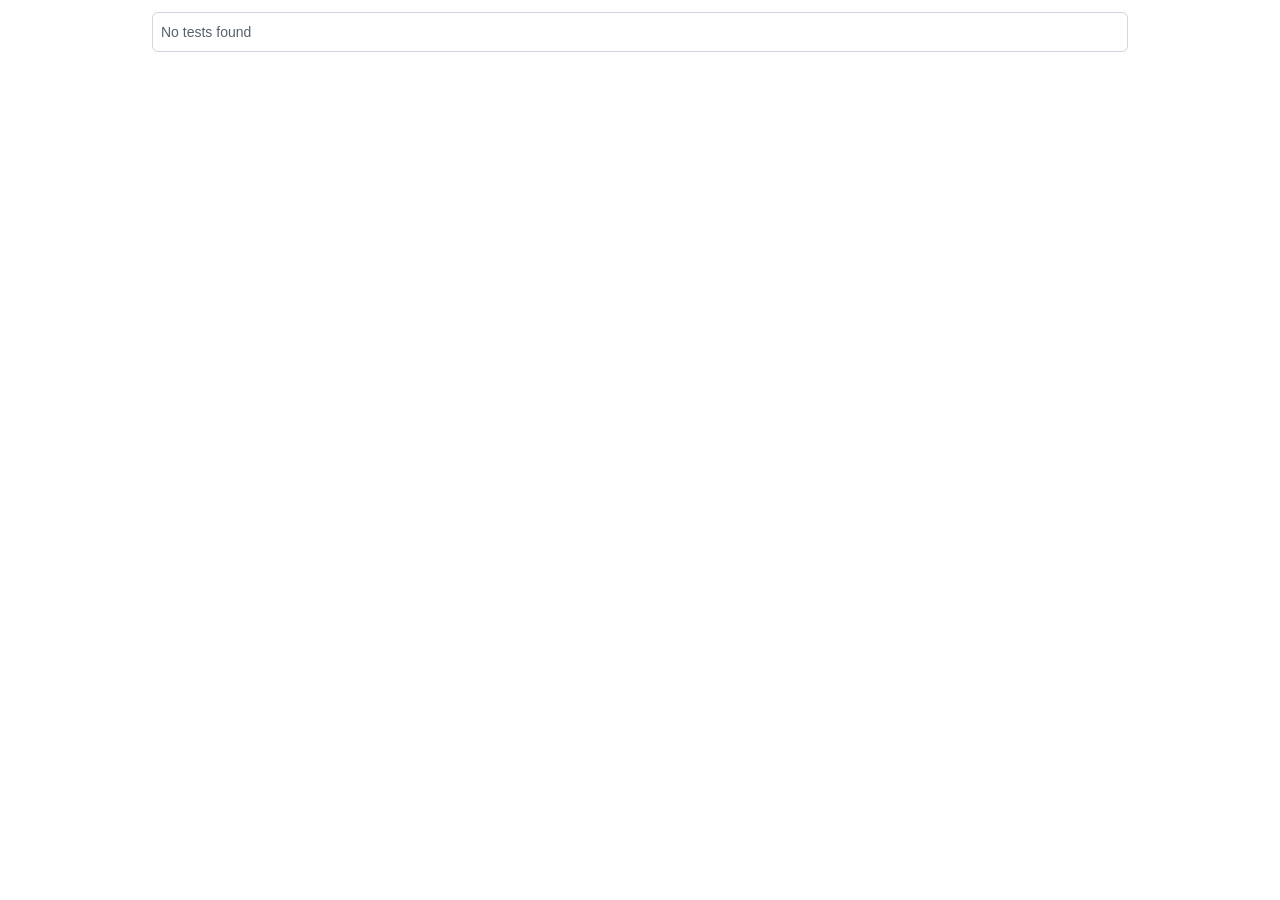
<file: node_modules/playwright-core/lib/vite/htmlReport/index.html>
<!DOCTYPE html>
<html style='scrollbar-gutter: stable both-edges;'>
  <head>
    <meta charset='UTF-8'>
    <meta name='color-scheme' content='dark light'>
    <meta name='viewport' content='width=device-width, initial-scale=1.0'>
    <title>Playwright Test Report</title>
    <script type="module" crossorigin src="./report.js"></script>
    <link rel="stylesheet" crossorigin href="./report.css">
  </head>
  <body>
    <div id='root'></div>
  </body>
</html>
</file>
<file: node_modules/playwright-core/lib/vite/htmlReport/report.css>
:root{--color-canvas-default-transparent: rgba(255,255,255,0);--color-marketing-icon-primary: #218bff;--color-marketing-icon-secondary: #54aeff;--color-diff-blob-addition-num-text: #24292f;--color-diff-blob-addition-fg: #24292f;--color-diff-blob-addition-num-bg: #CCFFD8;--color-diff-blob-addition-line-bg: #E6FFEC;--color-diff-blob-addition-word-bg: #ABF2BC;--color-diff-blob-deletion-num-text: #24292f;--color-diff-blob-deletion-fg: #24292f;--color-diff-blob-deletion-num-bg: #FFD7D5;--color-diff-blob-deletion-line-bg: #FFEBE9;--color-diff-blob-deletion-word-bg: rgba(255,129,130,.4);--color-diff-blob-hunk-num-bg: rgba(84,174,255,.4);--color-diff-blob-expander-icon: #57606a;--color-diff-blob-selected-line-highlight-mix-blend-mode: multiply;--color-diffstat-deletion-border: rgba(27,31,36,.15);--color-diffstat-addition-border: rgba(27,31,36,.15);--color-diffstat-addition-bg: #2da44e;--color-search-keyword-hl: #fff8c5;--color-prettylights-syntax-comment: #6e7781;--color-prettylights-syntax-constant: #0550ae;--color-prettylights-syntax-entity: #8250df;--color-prettylights-syntax-storage-modifier-import: #24292f;--color-prettylights-syntax-entity-tag: #116329;--color-prettylights-syntax-keyword: #cf222e;--color-prettylights-syntax-string: #0a3069;--color-prettylights-syntax-variable: #953800;--color-prettylights-syntax-brackethighlighter-unmatched: #82071e;--color-prettylights-syntax-invalid-illegal-text: #f6f8fa;--color-prettylights-syntax-invalid-illegal-bg: #82071e;--color-prettylights-syntax-carriage-return-text: #f6f8fa;--color-prettylights-syntax-carriage-return-bg: #cf222e;--color-prettylights-syntax-string-regexp: #116329;--color-prettylights-syntax-markup-list: #3b2300;--color-prettylights-syntax-markup-heading: #0550ae;--color-prettylights-syntax-markup-italic: #24292f;--color-prettylights-syntax-markup-bold: #24292f;--color-prettylights-syntax-markup-deleted-text: #82071e;--color-prettylights-syntax-markup-deleted-bg: #FFEBE9;--color-prettylights-syntax-markup-inserted-text: #116329;--color-prettylights-syntax-markup-inserted-bg: #dafbe1;--color-prettylights-syntax-markup-changed-text: #953800;--color-prettylights-syntax-markup-changed-bg: #ffd8b5;--color-prettylights-syntax-markup-ignored-text: #eaeef2;--color-prettylights-syntax-markup-ignored-bg: #0550ae;--color-prettylights-syntax-meta-diff-range: #8250df;--color-prettylights-syntax-brackethighlighter-angle: #57606a;--color-prettylights-syntax-sublimelinter-gutter-mark: #8c959f;--color-prettylights-syntax-constant-other-reference-link: #0a3069;--color-codemirror-text: #24292f;--color-codemirror-bg: #ffffff;--color-codemirror-gutters-bg: #ffffff;--color-codemirror-guttermarker-text: #ffffff;--color-codemirror-guttermarker-subtle-text: #6e7781;--color-codemirror-linenumber-text: #57606a;--color-codemirror-cursor: #24292f;--color-codemirror-selection-bg: rgba(84,174,255,.4);--color-codemirror-activeline-bg: rgba(234,238,242,.5);--color-codemirror-matchingbracket-text: #24292f;--color-codemirror-lines-bg: #ffffff;--color-codemirror-syntax-comment: #24292f;--color-codemirror-syntax-constant: #0550ae;--color-codemirror-syntax-entity: #8250df;--color-codemirror-syntax-keyword: #cf222e;--color-codemirror-syntax-storage: #cf222e;--color-codemirror-syntax-string: #0a3069;--color-codemirror-syntax-support: #0550ae;--color-codemirror-syntax-variable: #953800;--color-checks-bg: #24292f;--color-checks-run-border-width: 0px;--color-checks-container-border-width: 0px;--color-checks-text-primary: #f6f8fa;--color-checks-text-secondary: #8c959f;--color-checks-text-link: #54aeff;--color-checks-btn-icon: #afb8c1;--color-checks-btn-hover-icon: #f6f8fa;--color-checks-btn-hover-bg: rgba(255,255,255,.125);--color-checks-input-text: #eaeef2;--color-checks-input-placeholder-text: #8c959f;--color-checks-input-focus-text: #8c959f;--color-checks-input-bg: #32383f;--color-checks-input-shadow: none;--color-checks-donut-error: #fa4549;--color-checks-donut-pending: #bf8700;--color-checks-donut-success: #2da44e;--color-checks-donut-neutral: #afb8c1;--color-checks-dropdown-text: #afb8c1;--color-checks-dropdown-bg: #32383f;--color-checks-dropdown-border: #424a53;--color-checks-dropdown-shadow: rgba(27,31,36,.3);--color-checks-dropdown-hover-text: #f6f8fa;--color-checks-dropdown-hover-bg: #424a53;--color-checks-dropdown-btn-hover-text: #f6f8fa;--color-checks-dropdown-btn-hover-bg: #32383f;--color-checks-scrollbar-thumb-bg: #57606a;--color-checks-header-label-text: #d0d7de;--color-checks-header-label-open-text: #f6f8fa;--color-checks-header-border: #32383f;--color-checks-header-icon: #8c959f;--color-checks-line-text: #d0d7de;--color-checks-line-num-text: rgba(140,149,159,.75);--color-checks-line-timestamp-text: #8c959f;--color-checks-line-hover-bg: #32383f;--color-checks-line-selected-bg: rgba(33,139,255,.15);--color-checks-line-selected-num-text: #54aeff;--color-checks-line-dt-fm-text: #24292f;--color-checks-line-dt-fm-bg: #9a6700;--color-checks-gate-bg: rgba(125,78,0,.15);--color-checks-gate-text: #d0d7de;--color-checks-gate-waiting-text: #afb8c1;--color-checks-step-header-open-bg: #32383f;--color-checks-step-error-text: #ff8182;--color-checks-step-warning-text: #d4a72c;--color-checks-logline-text: #8c959f;--color-checks-logline-num-text: rgba(140,149,159,.75);--color-checks-logline-debug-text: #c297ff;--color-checks-logline-error-text: #d0d7de;--color-checks-logline-error-num-text: #ff8182;--color-checks-logline-error-bg: rgba(164,14,38,.15);--color-checks-logline-warning-text: #d0d7de;--color-checks-logline-warning-num-text: #d4a72c;--color-checks-logline-warning-bg: rgba(125,78,0,.15);--color-checks-logline-command-text: #54aeff;--color-checks-logline-section-text: #4ac26b;--color-checks-ansi-black: #24292f;--color-checks-ansi-black-bright: #32383f;--color-checks-ansi-white: #d0d7de;--color-checks-ansi-white-bright: #d0d7de;--color-checks-ansi-gray: #8c959f;--color-checks-ansi-red: #ff8182;--color-checks-ansi-red-bright: #ffaba8;--color-checks-ansi-green: #4ac26b;--color-checks-ansi-green-bright: #6fdd8b;--color-checks-ansi-yellow: #d4a72c;--color-checks-ansi-yellow-bright: #eac54f;--color-checks-ansi-blue: #54aeff;--color-checks-ansi-blue-bright: #80ccff;--color-checks-ansi-magenta: #c297ff;--color-checks-ansi-magenta-bright: #d8b9ff;--color-checks-ansi-cyan: #76e3ea;--color-checks-ansi-cyan-bright: #b3f0ff;--color-project-header-bg: #24292f;--color-project-sidebar-bg: #ffffff;--color-project-gradient-in: #ffffff;--color-project-gradient-out: rgba(255,255,255,0);--color-mktg-success: rgba(36,146,67,1);--color-mktg-info: rgba(19,119,234,1);--color-mktg-bg-shade-gradient-top: rgba(27,31,36,.065);--color-mktg-bg-shade-gradient-bottom: rgba(27,31,36,0);--color-mktg-btn-bg-top: hsla(228,82%,66%,1);--color-mktg-btn-bg-bottom: #4969ed;--color-mktg-btn-bg-overlay-top: hsla(228,74%,59%,1);--color-mktg-btn-bg-overlay-bottom: #3355e0;--color-mktg-btn-text: #ffffff;--color-mktg-btn-primary-bg-top: hsla(137,56%,46%,1);--color-mktg-btn-primary-bg-bottom: #2ea44f;--color-mktg-btn-primary-bg-overlay-top: hsla(134,60%,38%,1);--color-mktg-btn-primary-bg-overlay-bottom: #22863a;--color-mktg-btn-primary-text: #ffffff;--color-mktg-btn-enterprise-bg-top: hsla(249,100%,72%,1);--color-mktg-btn-enterprise-bg-bottom: #6f57ff;--color-mktg-btn-enterprise-bg-overlay-top: hsla(248,65%,63%,1);--color-mktg-btn-enterprise-bg-overlay-bottom: #614eda;--color-mktg-btn-enterprise-text: #ffffff;--color-mktg-btn-outline-text: #4969ed;--color-mktg-btn-outline-border: rgba(73,105,237,.3);--color-mktg-btn-outline-hover-text: #3355e0;--color-mktg-btn-outline-hover-border: rgba(51,85,224,.5);--color-mktg-btn-outline-focus-border: #4969ed;--color-mktg-btn-outline-focus-border-inset: rgba(73,105,237,.5);--color-mktg-btn-dark-text: #ffffff;--color-mktg-btn-dark-border: rgba(255,255,255,.3);--color-mktg-btn-dark-hover-text: #ffffff;--color-mktg-btn-dark-hover-border: rgba(255,255,255,.5);--color-mktg-btn-dark-focus-border: #ffffff;--color-mktg-btn-dark-focus-border-inset: rgba(255,255,255,.5);--color-avatar-bg: #ffffff;--color-avatar-border: rgba(27,31,36,.15);--color-avatar-stack-fade: #afb8c1;--color-avatar-stack-fade-more: #d0d7de;--color-avatar-child-shadow: -2px -2px 0 rgba(255,255,255,.8);--color-topic-tag-border: rgba(0,0,0,0);--color-select-menu-backdrop-border: rgba(0,0,0,0);--color-select-menu-tap-highlight: rgba(175,184,193,.5);--color-select-menu-tap-focus-bg: #b6e3ff;--color-overlay-shadow: 0 1px 3px rgba(27,31,36,.12), 0 8px 24px rgba(66,74,83,.12);--color-header-text: rgba(255,255,255,.7);--color-header-bg: #24292f;--color-header-logo: #ffffff;--color-header-search-bg: #24292f;--color-header-search-border: #57606a;--color-sidenav-selected-bg: #ffffff;--color-menu-bg-active: rgba(0,0,0,0);--color-control-transparent-bg-hover: #818b981a;--color-input-disabled-bg: rgba(175,184,193,.2);--color-timeline-badge-bg: #eaeef2;--color-ansi-black: #24292f;--color-ansi-black-bright: #57606a;--color-ansi-white: #6e7781;--color-ansi-white-bright: #8c959f;--color-ansi-gray: #6e7781;--color-ansi-red: #cf222e;--color-ansi-red-bright: #a40e26;--color-ansi-green: #116329;--color-ansi-green-bright: #1a7f37;--color-ansi-yellow: #4d2d00;--color-ansi-yellow-bright: #633c01;--color-ansi-blue: #0969da;--color-ansi-blue-bright: #218bff;--color-ansi-magenta: #8250df;--color-ansi-magenta-bright: #a475f9;--color-ansi-cyan: #1b7c83;--color-ansi-cyan-bright: #3192aa;--color-btn-text: #24292f;--color-btn-bg: #f6f8fa;--color-btn-border: rgba(27,31,36,.15);--color-btn-shadow: 0 1px 0 rgba(27,31,36,.04);--color-btn-inset-shadow: inset 0 1px 0 rgba(255,255,255,.25);--color-btn-hover-bg: #f3f4f6;--color-btn-hover-border: rgba(27,31,36,.15);--color-btn-active-bg: hsla(220,14%,93%,1);--color-btn-active-border: rgba(27,31,36,.15);--color-btn-selected-bg: hsla(220,14%,94%,1);--color-btn-focus-bg: #f6f8fa;--color-btn-focus-border: rgba(27,31,36,.15);--color-btn-focus-shadow: 0 0 0 3px rgba(9,105,218,.3);--color-btn-shadow-active: inset 0 .15em .3em rgba(27,31,36,.15);--color-btn-shadow-input-focus: 0 0 0 .2em rgba(9,105,218,.3);--color-btn-counter-bg: rgba(27,31,36,.08);--color-btn-primary-text: #ffffff;--color-btn-primary-bg: #2da44e;--color-btn-primary-border: rgba(27,31,36,.15);--color-btn-primary-shadow: 0 1px 0 rgba(27,31,36,.1);--color-btn-primary-inset-shadow: inset 0 1px 0 rgba(255,255,255,.03);--color-btn-primary-hover-bg: #2c974b;--color-btn-primary-hover-border: rgba(27,31,36,.15);--color-btn-primary-selected-bg: hsla(137,55%,36%,1);--color-btn-primary-selected-shadow: inset 0 1px 0 rgba(0,45,17,.2);--color-btn-primary-disabled-text: rgba(255,255,255,.8);--color-btn-primary-disabled-bg: #94d3a2;--color-btn-primary-disabled-border: rgba(27,31,36,.15);--color-btn-primary-focus-bg: #2da44e;--color-btn-primary-focus-border: rgba(27,31,36,.15);--color-btn-primary-focus-shadow: 0 0 0 3px rgba(45,164,78,.4);--color-btn-primary-icon: rgba(255,255,255,.8);--color-btn-primary-counter-bg: rgba(255,255,255,.2);--color-btn-outline-text: #0969da;--color-btn-outline-hover-text: #ffffff;--color-btn-outline-hover-bg: #0969da;--color-btn-outline-hover-border: rgba(27,31,36,.15);--color-btn-outline-hover-shadow: 0 1px 0 rgba(27,31,36,.1);--color-btn-outline-hover-inset-shadow: inset 0 1px 0 rgba(255,255,255,.03);--color-btn-outline-hover-counter-bg: rgba(255,255,255,.2);--color-btn-outline-selected-text: #ffffff;--color-btn-outline-selected-bg: hsla(212,92%,42%,1);--color-btn-outline-selected-border: rgba(27,31,36,.15);--color-btn-outline-selected-shadow: inset 0 1px 0 rgba(0,33,85,.2);--color-btn-outline-disabled-text: rgba(9,105,218,.5);--color-btn-outline-disabled-bg: #f6f8fa;--color-btn-outline-disabled-counter-bg: rgba(9,105,218,.05);--color-btn-outline-focus-border: rgba(27,31,36,.15);--color-btn-outline-focus-shadow: 0 0 0 3px rgba(5,80,174,.4);--color-btn-outline-counter-bg: rgba(9,105,218,.1);--color-btn-danger-text: #cf222e;--color-btn-danger-hover-text: #ffffff;--color-btn-danger-hover-bg: #a40e26;--color-btn-danger-hover-border: rgba(27,31,36,.15);--color-btn-danger-hover-shadow: 0 1px 0 rgba(27,31,36,.1);--color-btn-danger-hover-inset-shadow: inset 0 1px 0 rgba(255,255,255,.03);--color-btn-danger-hover-counter-bg: rgba(255,255,255,.2);--color-btn-danger-selected-text: #ffffff;--color-btn-danger-selected-bg: hsla(356,72%,44%,1);--color-btn-danger-selected-border: rgba(27,31,36,.15);--color-btn-danger-selected-shadow: inset 0 1px 0 rgba(76,0,20,.2);--color-btn-danger-disabled-text: rgba(207,34,46,.5);--color-btn-danger-disabled-bg: #f6f8fa;--color-btn-danger-disabled-counter-bg: rgba(207,34,46,.05);--color-btn-danger-focus-border: rgba(27,31,36,.15);--color-btn-danger-focus-shadow: 0 0 0 3px rgba(164,14,38,.4);--color-btn-danger-counter-bg: rgba(207,34,46,.1);--color-btn-danger-icon: #cf222e;--color-btn-danger-hover-icon: #ffffff;--color-underlinenav-icon: #6e7781;--color-underlinenav-border-hover: rgba(175,184,193,.2);--color-fg-default: #24292f;--color-fg-muted: #57606a;--color-fg-subtle: #6e7781;--color-fg-on-emphasis: #ffffff;--color-canvas-default: #ffffff;--color-canvas-overlay: #ffffff;--color-canvas-inset: #f6f8fa;--color-canvas-subtle: #f6f8fa;--color-border-default: #d0d7de;--color-border-muted: hsla(210,18%,87%,1);--color-border-subtle: rgba(27,31,36,.15);--color-shadow-small: 0 1px 0 rgba(27,31,36,.04);--color-shadow-medium: 0 3px 6px rgba(140,149,159,.15);--color-shadow-large: 0 8px 24px rgba(140,149,159,.2);--color-shadow-extra-large: 0 12px 28px rgba(140,149,159,.3);--color-neutral-emphasis-plus: #24292f;--color-neutral-emphasis: #6e7781;--color-neutral-muted: rgba(175,184,193,.2);--color-neutral-subtle: rgba(234,238,242,.5);--color-accent-fg: #0969da;--color-accent-emphasis: #0969da;--color-accent-muted: rgba(84,174,255,.4);--color-accent-subtle: #ddf4ff;--color-success-fg: #1a7f37;--color-success-emphasis: #2da44e;--color-success-muted: rgba(74,194,107,.4);--color-success-subtle: #dafbe1;--color-attention-fg: #9a6700;--color-attention-emphasis: #bf8700;--color-attention-muted: rgba(212,167,44,.4);--color-attention-subtle: #fff8c5;--color-severe-fg: #bc4c00;--color-severe-emphasis: #bc4c00;--color-severe-muted: rgba(251,143,68,.4);--color-severe-subtle: #fff1e5;--color-danger-fg: #cf222e;--color-danger-emphasis: #cf222e;--color-danger-muted: rgba(255,129,130,.4);--color-danger-subtle: #FFEBE9;--color-done-fg: #8250df;--color-done-emphasis: #8250df;--color-done-muted: rgba(194,151,255,.4);--color-done-subtle: #fbefff;--color-sponsors-fg: #bf3989;--color-sponsors-emphasis: #bf3989;--color-sponsors-muted: rgba(255,128,200,.4);--color-sponsors-subtle: #ffeff7;--color-primer-canvas-backdrop: rgba(27,31,36,.5);--color-primer-canvas-sticky: rgba(255,255,255,.95);--color-primer-border-active: #FD8C73;--color-primer-border-contrast: rgba(27,31,36,.1);--color-primer-shadow-highlight: inset 0 1px 0 rgba(255,255,255,.25);--color-primer-shadow-inset: inset 0 1px 0 rgba(208,215,222,.2);--color-primer-shadow-focus: 0 0 0 3px rgba(9,105,218,.3);--color-scale-black: #1b1f24;--color-scale-white: #ffffff;--color-scale-gray-0: #f6f8fa;--color-scale-gray-1: #eaeef2;--color-scale-gray-2: #d0d7de;--color-scale-gray-3: #afb8c1;--color-scale-gray-4: #8c959f;--color-scale-gray-5: #6e7781;--color-scale-gray-6: #57606a;--color-scale-gray-7: #424a53;--color-scale-gray-8: #32383f;--color-scale-gray-9: #24292f;--color-scale-blue-0: #ddf4ff;--color-scale-blue-1: #b6e3ff;--color-scale-blue-2: #80ccff;--color-scale-blue-3: #54aeff;--color-scale-blue-4: #218bff;--color-scale-blue-5: #0969da;--color-scale-blue-6: #0550ae;--color-scale-blue-7: #033d8b;--color-scale-blue-8: #0a3069;--color-scale-blue-9: #002155;--color-scale-green-0: #dafbe1;--color-scale-green-1: #aceebb;--color-scale-green-2: #6fdd8b;--color-scale-green-3: #4ac26b;--color-scale-green-4: #2da44e;--color-scale-green-5: #1a7f37;--color-scale-green-6: #116329;--color-scale-green-7: #044f1e;--color-scale-green-8: #003d16;--color-scale-green-9: #002d11;--color-scale-yellow-0: #fff8c5;--color-scale-yellow-1: #fae17d;--color-scale-yellow-2: #eac54f;--color-scale-yellow-3: #d4a72c;--color-scale-yellow-4: #bf8700;--color-scale-yellow-5: #9a6700;--color-scale-yellow-6: #7d4e00;--color-scale-yellow-7: #633c01;--color-scale-yellow-8: #4d2d00;--color-scale-yellow-9: #3b2300;--color-scale-orange-0: #fff1e5;--color-scale-orange-1: #ffd8b5;--color-scale-orange-2: #ffb77c;--color-scale-orange-3: #fb8f44;--color-scale-orange-4: #e16f24;--color-scale-orange-5: #bc4c00;--color-scale-orange-6: #953800;--color-scale-orange-7: #762c00;--color-scale-orange-8: #5c2200;--color-scale-orange-9: #471700;--color-scale-red-0: #FFEBE9;--color-scale-red-1: #ffcecb;--color-scale-red-2: #ffaba8;--color-scale-red-3: #ff8182;--color-scale-red-4: #fa4549;--color-scale-red-5: #cf222e;--color-scale-red-6: #a40e26;--color-scale-red-7: #82071e;--color-scale-red-8: #660018;--color-scale-red-9: #4c0014;--color-scale-purple-0: #fbefff;--color-scale-purple-1: #ecd8ff;--color-scale-purple-2: #d8b9ff;--color-scale-purple-3: #c297ff;--color-scale-purple-4: #a475f9;--color-scale-purple-5: #8250df;--color-scale-purple-6: #6639ba;--color-scale-purple-7: #512a97;--color-scale-purple-8: #3e1f79;--color-scale-purple-9: #2e1461;--color-scale-pink-0: #ffeff7;--color-scale-pink-1: #ffd3eb;--color-scale-pink-2: #ffadda;--color-scale-pink-3: #ff80c8;--color-scale-pink-4: #e85aad;--color-scale-pink-5: #bf3989;--color-scale-pink-6: #99286e;--color-scale-pink-7: #772057;--color-scale-pink-8: #611347;--color-scale-pink-9: #4d0336;--color-scale-coral-0: #FFF0EB;--color-scale-coral-1: #FFD6CC;--color-scale-coral-2: #FFB4A1;--color-scale-coral-3: #FD8C73;--color-scale-coral-4: #EC6547;--color-scale-coral-5: #C4432B;--color-scale-coral-6: #9E2F1C;--color-scale-coral-7: #801F0F;--color-scale-coral-8: #691105;--color-scale-coral-9: #510901 }:root.dark-mode{color-scheme:dark;--color-canvas-default-transparent: rgba(13,17,23,0);--color-marketing-icon-primary: #79c0ff;--color-marketing-icon-secondary: #1f6feb;--color-diff-blob-addition-num-text: #c9d1d9;--color-diff-blob-addition-fg: #c9d1d9;--color-diff-blob-addition-num-bg: rgba(63,185,80,.3);--color-diff-blob-addition-line-bg: rgba(46,160,67,.15);--color-diff-blob-addition-word-bg: rgba(46,160,67,.4);--color-diff-blob-deletion-num-text: #c9d1d9;--color-diff-blob-deletion-fg: #c9d1d9;--color-diff-blob-deletion-num-bg: rgba(248,81,73,.3);--color-diff-blob-deletion-line-bg: rgba(248,81,73,.15);--color-diff-blob-deletion-word-bg: rgba(248,81,73,.4);--color-diff-blob-hunk-num-bg: rgba(56,139,253,.4);--color-diff-blob-expander-icon: #8b949e;--color-diff-blob-selected-line-highlight-mix-blend-mode: screen;--color-diffstat-deletion-border: rgba(240,246,252,.1);--color-diffstat-addition-border: rgba(240,246,252,.1);--color-diffstat-addition-bg: #3fb950;--color-search-keyword-hl: rgba(210,153,34,.4);--color-prettylights-syntax-comment: #8b949e;--color-prettylights-syntax-constant: #79c0ff;--color-prettylights-syntax-entity: #d2a8ff;--color-prettylights-syntax-storage-modifier-import: #c9d1d9;--color-prettylights-syntax-entity-tag: #7ee787;--color-prettylights-syntax-keyword: #ff7b72;--color-prettylights-syntax-string: #a5d6ff;--color-prettylights-syntax-variable: #ffa657;--color-prettylights-syntax-brackethighlighter-unmatched: #f85149;--color-prettylights-syntax-invalid-illegal-text: #f0f6fc;--color-prettylights-syntax-invalid-illegal-bg: #8e1519;--color-prettylights-syntax-carriage-return-text: #f0f6fc;--color-prettylights-syntax-carriage-return-bg: #b62324;--color-prettylights-syntax-string-regexp: #7ee787;--color-prettylights-syntax-markup-list: #f2cc60;--color-prettylights-syntax-markup-heading: #1f6feb;--color-prettylights-syntax-markup-italic: #c9d1d9;--color-prettylights-syntax-markup-bold: #c9d1d9;--color-prettylights-syntax-markup-deleted-text: #ffdcd7;--color-prettylights-syntax-markup-deleted-bg: #67060c;--color-prettylights-syntax-markup-inserted-text: #aff5b4;--color-prettylights-syntax-markup-inserted-bg: #033a16;--color-prettylights-syntax-markup-changed-text: #ffdfb6;--color-prettylights-syntax-markup-changed-bg: #5a1e02;--color-prettylights-syntax-markup-ignored-text: #c9d1d9;--color-prettylights-syntax-markup-ignored-bg: #1158c7;--color-prettylights-syntax-meta-diff-range: #d2a8ff;--color-prettylights-syntax-brackethighlighter-angle: #8b949e;--color-prettylights-syntax-sublimelinter-gutter-mark: #484f58;--color-prettylights-syntax-constant-other-reference-link: #a5d6ff;--color-codemirror-text: #c9d1d9;--color-codemirror-bg: #0d1117;--color-codemirror-gutters-bg: #0d1117;--color-codemirror-guttermarker-text: #0d1117;--color-codemirror-guttermarker-subtle-text: #484f58;--color-codemirror-linenumber-text: #8b949e;--color-codemirror-cursor: #c9d1d9;--color-codemirror-selection-bg: rgba(56,139,253,.4);--color-codemirror-activeline-bg: rgba(110,118,129,.1);--color-codemirror-matchingbracket-text: #c9d1d9;--color-codemirror-lines-bg: #0d1117;--color-codemirror-syntax-comment: #8b949e;--color-codemirror-syntax-constant: #79c0ff;--color-codemirror-syntax-entity: #d2a8ff;--color-codemirror-syntax-keyword: #ff7b72;--color-codemirror-syntax-storage: #ff7b72;--color-codemirror-syntax-string: #a5d6ff;--color-codemirror-syntax-support: #79c0ff;--color-codemirror-syntax-variable: #ffa657;--color-checks-bg: #010409;--color-checks-run-border-width: 1px;--color-checks-container-border-width: 1px;--color-checks-text-primary: #c9d1d9;--color-checks-text-secondary: #8b949e;--color-checks-text-link: #58a6ff;--color-checks-btn-icon: #8b949e;--color-checks-btn-hover-icon: #c9d1d9;--color-checks-btn-hover-bg: rgba(110,118,129,.1);--color-checks-input-text: #8b949e;--color-checks-input-placeholder-text: #484f58;--color-checks-input-focus-text: #c9d1d9;--color-checks-input-bg: #161b22;--color-checks-input-shadow: none;--color-checks-donut-error: #f85149;--color-checks-donut-pending: #d29922;--color-checks-donut-success: #2ea043;--color-checks-donut-neutral: #8b949e;--color-checks-dropdown-text: #c9d1d9;--color-checks-dropdown-bg: #161b22;--color-checks-dropdown-border: #30363d;--color-checks-dropdown-shadow: rgba(1,4,9,.3);--color-checks-dropdown-hover-text: #c9d1d9;--color-checks-dropdown-hover-bg: rgba(110,118,129,.1);--color-checks-dropdown-btn-hover-text: #c9d1d9;--color-checks-dropdown-btn-hover-bg: rgba(110,118,129,.1);--color-checks-scrollbar-thumb-bg: rgba(110,118,129,.4);--color-checks-header-label-text: #8b949e;--color-checks-header-label-open-text: #c9d1d9;--color-checks-header-border: #21262d;--color-checks-header-icon: #8b949e;--color-checks-line-text: #8b949e;--color-checks-line-num-text: #484f58;--color-checks-line-timestamp-text: #484f58;--color-checks-line-hover-bg: rgba(110,118,129,.1);--color-checks-line-selected-bg: rgba(56,139,253,.15);--color-checks-line-selected-num-text: #58a6ff;--color-checks-line-dt-fm-text: #f0f6fc;--color-checks-line-dt-fm-bg: #9e6a03;--color-checks-gate-bg: rgba(187,128,9,.15);--color-checks-gate-text: #8b949e;--color-checks-gate-waiting-text: #d29922;--color-checks-step-header-open-bg: #161b22;--color-checks-step-error-text: #f85149;--color-checks-step-warning-text: #d29922;--color-checks-logline-text: #8b949e;--color-checks-logline-num-text: #484f58;--color-checks-logline-debug-text: #a371f7;--color-checks-logline-error-text: #8b949e;--color-checks-logline-error-num-text: #484f58;--color-checks-logline-error-bg: rgba(248,81,73,.15);--color-checks-logline-warning-text: #8b949e;--color-checks-logline-warning-num-text: #d29922;--color-checks-logline-warning-bg: rgba(187,128,9,.15);--color-checks-logline-command-text: #58a6ff;--color-checks-logline-section-text: #3fb950;--color-checks-ansi-black: #0d1117;--color-checks-ansi-black-bright: #161b22;--color-checks-ansi-white: #b1bac4;--color-checks-ansi-white-bright: #b1bac4;--color-checks-ansi-gray: #6e7681;--color-checks-ansi-red: #ff7b72;--color-checks-ansi-red-bright: #ffa198;--color-checks-ansi-green: #3fb950;--color-checks-ansi-green-bright: #56d364;--color-checks-ansi-yellow: #d29922;--color-checks-ansi-yellow-bright: #e3b341;--color-checks-ansi-blue: #58a6ff;--color-checks-ansi-blue-bright: #79c0ff;--color-checks-ansi-magenta: #bc8cff;--color-checks-ansi-magenta-bright: #d2a8ff;--color-checks-ansi-cyan: #76e3ea;--color-checks-ansi-cyan-bright: #b3f0ff;--color-project-header-bg: #0d1117;--color-project-sidebar-bg: #161b22;--color-project-gradient-in: #161b22;--color-project-gradient-out: rgba(22,27,34,0);--color-mktg-success: rgba(41,147,61,1);--color-mktg-info: rgba(42,123,243,1);--color-mktg-bg-shade-gradient-top: rgba(1,4,9,.065);--color-mktg-bg-shade-gradient-bottom: rgba(1,4,9,0);--color-mktg-btn-bg-top: hsla(228,82%,66%,1);--color-mktg-btn-bg-bottom: #4969ed;--color-mktg-btn-bg-overlay-top: hsla(228,74%,59%,1);--color-mktg-btn-bg-overlay-bottom: #3355e0;--color-mktg-btn-text: #f0f6fc;--color-mktg-btn-primary-bg-top: hsla(137,56%,46%,1);--color-mktg-btn-primary-bg-bottom: #2ea44f;--color-mktg-btn-primary-bg-overlay-top: hsla(134,60%,38%,1);--color-mktg-btn-primary-bg-overlay-bottom: #22863a;--color-mktg-btn-primary-text: #f0f6fc;--color-mktg-btn-enterprise-bg-top: hsla(249,100%,72%,1);--color-mktg-btn-enterprise-bg-bottom: #6f57ff;--color-mktg-btn-enterprise-bg-overlay-top: hsla(248,65%,63%,1);--color-mktg-btn-enterprise-bg-overlay-bottom: #614eda;--color-mktg-btn-enterprise-text: #f0f6fc;--color-mktg-btn-outline-text: #f0f6fc;--color-mktg-btn-outline-border: rgba(240,246,252,.3);--color-mktg-btn-outline-hover-text: #f0f6fc;--color-mktg-btn-outline-hover-border: rgba(240,246,252,.5);--color-mktg-btn-outline-focus-border: #f0f6fc;--color-mktg-btn-outline-focus-border-inset: rgba(240,246,252,.5);--color-mktg-btn-dark-text: #f0f6fc;--color-mktg-btn-dark-border: rgba(240,246,252,.3);--color-mktg-btn-dark-hover-text: #f0f6fc;--color-mktg-btn-dark-hover-border: rgba(240,246,252,.5);--color-mktg-btn-dark-focus-border: #f0f6fc;--color-mktg-btn-dark-focus-border-inset: rgba(240,246,252,.5);--color-avatar-bg: rgba(240,246,252,.1);--color-avatar-border: rgba(240,246,252,.1);--color-avatar-stack-fade: #30363d;--color-avatar-stack-fade-more: #21262d;--color-avatar-child-shadow: -2px -2px 0 #0d1117;--color-topic-tag-border: rgba(0,0,0,0);--color-select-menu-backdrop-border: #484f58;--color-select-menu-tap-highlight: rgba(48,54,61,.5);--color-select-menu-tap-focus-bg: #0c2d6b;--color-overlay-shadow: 0 0 0 1px #30363d, 0 16px 32px rgba(1,4,9,.85);--color-header-text: rgba(240,246,252,.7);--color-header-bg: #161b22;--color-header-logo: #f0f6fc;--color-header-search-bg: #0d1117;--color-header-search-border: #30363d;--color-sidenav-selected-bg: #21262d;--color-menu-bg-active: #161b22;--color-control-transparent-bg-hover: #656c7633;--color-input-disabled-bg: rgba(110,118,129,0);--color-timeline-badge-bg: #21262d;--color-ansi-black: #484f58;--color-ansi-black-bright: #6e7681;--color-ansi-white: #b1bac4;--color-ansi-white-bright: #f0f6fc;--color-ansi-gray: #6e7681;--color-ansi-red: #ff7b72;--color-ansi-red-bright: #ffa198;--color-ansi-green: #3fb950;--color-ansi-green-bright: #56d364;--color-ansi-yellow: #d29922;--color-ansi-yellow-bright: #e3b341;--color-ansi-blue: #58a6ff;--color-ansi-blue-bright: #79c0ff;--color-ansi-magenta: #bc8cff;--color-ansi-magenta-bright: #d2a8ff;--color-ansi-cyan: #39c5cf;--color-ansi-cyan-bright: #56d4dd;--color-btn-text: #c9d1d9;--color-btn-bg: #21262d;--color-btn-border: rgba(240,246,252,.1);--color-btn-shadow: 0 0 transparent;--color-btn-inset-shadow: 0 0 transparent;--color-btn-hover-bg: #30363d;--color-btn-hover-border: #8b949e;--color-btn-active-bg: hsla(212,12%,18%,1);--color-btn-active-border: #6e7681;--color-btn-selected-bg: #161b22;--color-btn-focus-bg: #21262d;--color-btn-focus-border: #8b949e;--color-btn-focus-shadow: 0 0 0 3px rgba(139,148,158,.3);--color-btn-shadow-active: inset 0 .15em .3em rgba(1,4,9,.15);--color-btn-shadow-input-focus: 0 0 0 .2em rgba(31,111,235,.3);--color-btn-counter-bg: #30363d;--color-btn-primary-text: #ffffff;--color-btn-primary-bg: #238636;--color-btn-primary-border: rgba(240,246,252,.1);--color-btn-primary-shadow: 0 0 transparent;--color-btn-primary-inset-shadow: 0 0 transparent;--color-btn-primary-hover-bg: #2ea043;--color-btn-primary-hover-border: rgba(240,246,252,.1);--color-btn-primary-selected-bg: #238636;--color-btn-primary-selected-shadow: 0 0 transparent;--color-btn-primary-disabled-text: rgba(240,246,252,.5);--color-btn-primary-disabled-bg: rgba(35,134,54,.6);--color-btn-primary-disabled-border: rgba(240,246,252,.1);--color-btn-primary-focus-bg: #238636;--color-btn-primary-focus-border: rgba(240,246,252,.1);--color-btn-primary-focus-shadow: 0 0 0 3px rgba(46,164,79,.4);--color-btn-primary-icon: #f0f6fc;--color-btn-primary-counter-bg: rgba(240,246,252,.2);--color-btn-outline-text: #58a6ff;--color-btn-outline-hover-text: #58a6ff;--color-btn-outline-hover-bg: #30363d;--color-btn-outline-hover-border: rgba(240,246,252,.1);--color-btn-outline-hover-shadow: 0 1px 0 rgba(1,4,9,.1);--color-btn-outline-hover-inset-shadow: inset 0 1px 0 rgba(240,246,252,.03);--color-btn-outline-hover-counter-bg: rgba(240,246,252,.2);--color-btn-outline-selected-text: #f0f6fc;--color-btn-outline-selected-bg: #0d419d;--color-btn-outline-selected-border: rgba(240,246,252,.1);--color-btn-outline-selected-shadow: 0 0 transparent;--color-btn-outline-disabled-text: rgba(88,166,255,.5);--color-btn-outline-disabled-bg: #0d1117;--color-btn-outline-disabled-counter-bg: rgba(31,111,235,.05);--color-btn-outline-focus-border: rgba(240,246,252,.1);--color-btn-outline-focus-shadow: 0 0 0 3px rgba(17,88,199,.4);--color-btn-outline-counter-bg: rgba(31,111,235,.1);--color-btn-danger-text: #f85149;--color-btn-danger-hover-text: #f0f6fc;--color-btn-danger-hover-bg: #da3633;--color-btn-danger-hover-border: #f85149;--color-btn-danger-hover-shadow: 0 0 transparent;--color-btn-danger-hover-inset-shadow: 0 0 transparent;--color-btn-danger-hover-icon: #f0f6fc;--color-btn-danger-hover-counter-bg: rgba(255,255,255,.2);--color-btn-danger-selected-text: #ffffff;--color-btn-danger-selected-bg: #b62324;--color-btn-danger-selected-border: #ff7b72;--color-btn-danger-selected-shadow: 0 0 transparent;--color-btn-danger-disabled-text: rgba(248,81,73,.5);--color-btn-danger-disabled-bg: #0d1117;--color-btn-danger-disabled-counter-bg: rgba(218,54,51,.05);--color-btn-danger-focus-border: #f85149;--color-btn-danger-focus-shadow: 0 0 0 3px rgba(248,81,73,.4);--color-btn-danger-counter-bg: rgba(218,54,51,.1);--color-btn-danger-icon: #f85149;--color-underlinenav-icon: #484f58;--color-underlinenav-border-hover: rgba(110,118,129,.4);--color-fg-default: #c9d1d9;--color-fg-muted: #8b949e;--color-fg-subtle: #484f58;--color-fg-on-emphasis: #f0f6fc;--color-canvas-default: #0d1117;--color-canvas-overlay: #161b22;--color-canvas-inset: #010409;--color-canvas-subtle: #161b22;--color-border-default: #30363d;--color-border-muted: #21262d;--color-border-subtle: rgba(240,246,252,.1);--color-shadow-small: 0 0 transparent;--color-shadow-medium: 0 3px 6px #010409;--color-shadow-large: 0 8px 24px #010409;--color-shadow-extra-large: 0 12px 48px #010409;--color-neutral-emphasis-plus: #6e7681;--color-neutral-emphasis: #6e7681;--color-neutral-muted: rgba(110,118,129,.4);--color-neutral-subtle: rgba(110,118,129,.1);--color-accent-fg: #58a6ff;--color-accent-emphasis: #1f6feb;--color-accent-muted: rgba(56,139,253,.4);--color-accent-subtle: rgba(56,139,253,.15);--color-success-fg: #3fb950;--color-success-emphasis: #238636;--color-success-muted: rgba(46,160,67,.4);--color-success-subtle: rgba(46,160,67,.15);--color-attention-fg: #d29922;--color-attention-emphasis: #9e6a03;--color-attention-muted: rgba(187,128,9,.4);--color-attention-subtle: rgba(187,128,9,.15);--color-severe-fg: #db6d28;--color-severe-emphasis: #bd561d;--color-severe-muted: rgba(219,109,40,.4);--color-severe-subtle: rgba(219,109,40,.15);--color-danger-fg: #f85149;--color-danger-emphasis: #da3633;--color-danger-muted: rgba(248,81,73,.4);--color-danger-subtle: rgba(248,81,73,.15);--color-done-fg: #a371f7;--color-done-emphasis: #8957e5;--color-done-muted: rgba(163,113,247,.4);--color-done-subtle: rgba(163,113,247,.15);--color-sponsors-fg: #db61a2;--color-sponsors-emphasis: #bf4b8a;--color-sponsors-muted: rgba(219,97,162,.4);--color-sponsors-subtle: rgba(219,97,162,.15);--color-primer-canvas-backdrop: rgba(1,4,9,.8);--color-primer-canvas-sticky: rgba(13,17,23,.95);--color-primer-border-active: #F78166;--color-primer-border-contrast: rgba(240,246,252,.2);--color-primer-shadow-highlight: 0 0 transparent;--color-primer-shadow-inset: 0 0 transparent;--color-primer-shadow-focus: 0 0 0 3px #0c2d6b;--color-scale-black: #010409;--color-scale-white: #f0f6fc;--color-scale-gray-0: #f0f6fc;--color-scale-gray-1: #c9d1d9;--color-scale-gray-2: #b1bac4;--color-scale-gray-3: #8b949e;--color-scale-gray-4: #6e7681;--color-scale-gray-5: #484f58;--color-scale-gray-6: #30363d;--color-scale-gray-7: #21262d;--color-scale-gray-8: #161b22;--color-scale-gray-9: #0d1117;--color-scale-blue-0: #cae8ff;--color-scale-blue-1: #a5d6ff;--color-scale-blue-2: #79c0ff;--color-scale-blue-3: #58a6ff;--color-scale-blue-4: #388bfd;--color-scale-blue-5: #1f6feb;--color-scale-blue-6: #1158c7;--color-scale-blue-7: #0d419d;--color-scale-blue-8: #0c2d6b;--color-scale-blue-9: #051d4d;--color-scale-green-0: #aff5b4;--color-scale-green-1: #7ee787;--color-scale-green-2: #56d364;--color-scale-green-3: #3fb950;--color-scale-green-4: #2ea043;--color-scale-green-5: #238636;--color-scale-green-6: #196c2e;--color-scale-green-7: #0f5323;--color-scale-green-8: #033a16;--color-scale-green-9: #04260f;--color-scale-yellow-0: #f8e3a1;--color-scale-yellow-1: #f2cc60;--color-scale-yellow-2: #e3b341;--color-scale-yellow-3: #d29922;--color-scale-yellow-4: #bb8009;--color-scale-yellow-5: #9e6a03;--color-scale-yellow-6: #845306;--color-scale-yellow-7: #693e00;--color-scale-yellow-8: #4b2900;--color-scale-yellow-9: #341a00;--color-scale-orange-0: #ffdfb6;--color-scale-orange-1: #ffc680;--color-scale-orange-2: #ffa657;--color-scale-orange-3: #f0883e;--color-scale-orange-4: #db6d28;--color-scale-orange-5: #bd561d;--color-scale-orange-6: #9b4215;--color-scale-orange-7: #762d0a;--color-scale-orange-8: #5a1e02;--color-scale-orange-9: #3d1300;--color-scale-red-0: #ffdcd7;--color-scale-red-1: #ffc1ba;--color-scale-red-2: #ffa198;--color-scale-red-3: #ff7b72;--color-scale-red-4: #f85149;--color-scale-red-5: #da3633;--color-scale-red-6: #b62324;--color-scale-red-7: #8e1519;--color-scale-red-8: #67060c;--color-scale-red-9: #490202;--color-scale-purple-0: #eddeff;--color-scale-purple-1: #e2c5ff;--color-scale-purple-2: #d2a8ff;--color-scale-purple-3: #bc8cff;--color-scale-purple-4: #a371f7;--color-scale-purple-5: #8957e5;--color-scale-purple-6: #6e40c9;--color-scale-purple-7: #553098;--color-scale-purple-8: #3c1e70;--color-scale-purple-9: #271052;--color-scale-pink-0: #ffdaec;--color-scale-pink-1: #ffbedd;--color-scale-pink-2: #ff9bce;--color-scale-pink-3: #f778ba;--color-scale-pink-4: #db61a2;--color-scale-pink-5: #bf4b8a;--color-scale-pink-6: #9e3670;--color-scale-pink-7: #7d2457;--color-scale-pink-8: #5e103e;--color-scale-pink-9: #42062a;--color-scale-coral-0: #FFDDD2;--color-scale-coral-1: #FFC2B2;--color-scale-coral-2: #FFA28B;--color-scale-coral-3: #F78166;--color-scale-coral-4: #EA6045;--color-scale-coral-5: #CF462D;--color-scale-coral-6: #AC3220;--color-scale-coral-7: #872012;--color-scale-coral-8: #640D04;--color-scale-coral-9: #460701 }:root{--box-shadow: rgba(0, 0, 0, .133) 0px 1.6px 3.6px 0px, rgba(0, 0, 0, .11) 0px .3px .9px 0px;--box-shadow-thick: rgb(0 0 0 / 10%) 0px 1.8px 1.9px, rgb(0 0 0 / 15%) 0px 6.1px 6.3px, rgb(0 0 0 / 10%) 0px -2px 4px, rgb(0 0 0 / 15%) 0px -6.1px 12px, rgb(0 0 0 / 25%) 0px 6px 12px}*{box-sizing:border-box;min-width:0;min-height:0}svg{fill:currentColor}.vbox{display:flex;flex-direction:column;flex:auto;position:relative}.hbox{display:flex;flex:auto;position:relative}.hidden{visibility:hidden}.d-flex{display:flex!important}.d-inline{display:inline!important}.m-1{margin:4px}.m-2{margin:8px}.m-3{margin:16px}.m-4{margin:24px}.m-5{margin:32px}.mx-1{margin:0 4px}.mx-2{margin:0 8px}.mx-3{margin:0 16px}.mx-4{margin:0 24px}.mx-5{margin:0 32px}.my-1{margin:4px 0}.my-2{margin:8px 0}.my-3{margin:16px 0}.my-4{margin:24px 0}.my-5{margin:32px 0}.mt-1{margin-top:4px}.mt-2{margin-top:8px}.mt-3{margin-top:16px}.mt-4{margin-top:24px}.mt-5{margin-top:32px}.mr-1{margin-right:4px}.mr-2{margin-right:8px}.mr-3{margin-right:16px}.mr-4{margin-right:24px}.mr-5{margin-right:32px}.mb-1{margin-bottom:4px}.mb-2{margin-bottom:8px}.mb-3{margin-bottom:16px}.mb-4{margin-bottom:24px}.mb-5{margin-bottom:32px}.ml-1{margin-left:4px}.ml-2{margin-left:8px}.ml-3{margin-left:16px}.ml-4{margin-left:24px}.ml-5{margin-left:32px}.p-1{padding:4px}.p-2{padding:8px}.p-3{padding:16px}.p-4{padding:24px}.p-5{padding:32px}.px-1{padding:0 4px}.px-2{padding:0 8px}.px-3{padding:0 16px}.px-4{padding:0 24px}.px-5{padding:0 32px}.py-1{padding:4px 0}.py-2{padding:8px 0}.py-3{padding:16px 0}.py-4{padding:24px 0}.py-5{padding:32px 0}.pt-1{padding-top:4px}.pt-2{padding-top:8px}.pt-3{padding-top:16px}.pt-4{padding-top:24px}.pt-5{padding-top:32px}.pr-1{padding-right:4px}.pr-2{padding-right:8px}.pr-3{padding-right:16px}.pr-4{padding-right:24px}.pr-5{padding-right:32px}.pb-1{padding-bottom:4px}.pb-2{padding-bottom:8px}.pb-3{padding-bottom:16px}.pb-4{padding-bottom:24px}.pb-5{padding-bottom:32px}.pl-1{padding-left:4px}.pl-2{padding-left:8px}.pl-3{padding-left:16px}.pl-4{padding-left:24px}.pl-5{padding-left:32px}.no-wrap{white-space:nowrap!important}.float-left{float:left!important}article,aside,details,figcaption,figure,footer,header,main,menu,nav,section{display:block}.form-control,.form-select{padding:5px 12px;font-size:14px;line-height:20px;color:var(--color-fg-default);vertical-align:middle;background-color:var(--color-canvas-default);background-repeat:no-repeat;background-position:right 8px center;border:1px solid var(--color-border-default);border-radius:6px;outline:none;box-shadow:var(--color-primer-shadow-inset)}.input-contrast{background-color:var(--color-canvas-inset)}.subnav-search{position:relative;flex:auto;display:flex}.subnav-search-input{flex:auto;padding-left:32px;color:var(--color-fg-muted)}.subnav-search-icon{position:absolute;top:9px;left:8px;display:block;color:var(--color-fg-muted);text-align:center;pointer-events:none}.subnav-search-context+.subnav-search{margin-left:-1px}.subnav-item{flex:none;position:relative;float:left;padding:5px 8px;font-weight:500;line-height:20px;color:var(--color-fg-default);border:1px solid var(--color-border-default);-webkit-user-select:none;user-select:none}.subnav-item:hover{background-color:var(--color-canvas-subtle)}.subnav-item[aria-selected=true]{background:var(--color-control-transparent-bg-hover)}.subnav-item:first-child{border-top-left-radius:6px;border-bottom-left-radius:6px}.subnav-item:last-child{border-top-right-radius:6px;border-bottom-right-radius:6px}.subnav-item+.subnav-item{margin-left:-1px}.subnav-item .octicon,.subnav-item-label{margin-right:8px}.counter{display:inline-block;min-width:20px;padding:0 6px;font-size:12px;font-weight:500;line-height:18px;color:var(--color-fg-default);text-align:center;background-color:var(--color-neutral-muted);border:1px solid transparent;border-radius:2em}.color-icon-success{color:var(--color-success-fg)!important}.color-text-danger{color:var(--color-danger-fg)!important}.color-text-warning{color:var(--color-checks-step-warning-text)!important}.color-fg-muted{color:var(--color-fg-muted)!important}.octicon{display:inline-block;overflow:visible!important;vertical-align:text-bottom;fill:currentColor;margin-right:7px;flex:none}.button{flex:none;height:24px;border:1px solid var(--color-btn-border);outline:none;color:var(--color-btn-text);background:var(--color-btn-bg);padding:4px;cursor:pointer;display:inline-flex;align-items:center;justify-content:center;border-radius:4px}.button:not(:disabled):hover{border-color:var(--color-btn-hover-border);background-color:var(--color-btn-hover-bg)}input[type=checkbox]{outline:var(--color-focus-border);height:24px}dialog{background-color:var(--color-canvas-subtle);border:1px solid var(--color-border-default);border-radius:6px;padding:6px}.subnav-item .octicon.octicon-settings{margin-right:0}.subnav-item .octicon.octicon-clock{margin-right:0;color:var(--color-fg-default)!important}@media only screen and (max-width: 600px){.subnav-item,.form-control{border-radius:0!important}.subnav-item{border:none}.subnav-search-input{border-left:0;border-right:0}}.header-view-status-container{float:right}.header-view{padding:12px 8px 0}.header-view div{flex-shrink:0;flex-wrap:wrap}.header-superheader{color:var(--color-fg-muted)}.header-title{flex:none;font-weight:400;font-size:32px;line-height:1.25}.header-setting-theme{display:grid;margin-left:22px}@media only screen and (max-width: 600px){.header-view{padding:0}.header-view div{flex-shrink:1}.header-view-status-container{float:none;margin:0 0 10px!important;overflow:hidden}.header-view-status-container .subnav-search-input{border-left:none;border-right:none}.header-title,.header-superheader{margin:0 8px}}.copy-icon{flex:none;height:24px;width:24px;border:none;outline:none;color:var(--color-fg-muted);background:transparent;padding:4px;cursor:pointer;display:inline-flex;align-items:center;justify-content:center;border-radius:4px}.copy-icon svg{margin:0}.copy-icon:not(:disabled):hover{background-color:var(--color-border-default)}.copy-button-container{visibility:hidden;display:inline-flex;margin-left:8px;vertical-align:bottom}.copy-value-container:hover .copy-button-container{visibility:visible}.attachment-body{white-space:pre-wrap;background-color:var(--color-canvas-subtle);margin-left:24px;line-height:normal;padding:8px;font-family:monospace;position:relative}.attachment-body .copy-icon{position:absolute;right:5px;top:5px}.attachment-flash{animation:attachmentflash-bg 2s}@keyframes attachmentflash-bg{0%{background:var(--color-attention-subtle)}to{background:transparent}}.link-badge{flex:none;background-color:transparent;border-color:transparent;-webkit-user-select:none;user-select:none}.link-badge-dim span{color:var(--color-fg-muted)}.link-badge:hover{cursor:pointer}.link-badge svg{fill:var(--color-fg-default)}.link-badge-dim svg{fill:var(--color-fg-muted)}.link-badge-dim:hover svg{fill:var(--color-fg-muted)}.fullwidth-link{width:100%;text-align:left}.fullwidth-link:hover{background-color:var(--color-canvas-subtle)}.trace-link{margin-right:3px}.trace-link-separator{color:var(--color-fg-muted);-webkit-user-select:none;user-select:none}.expandable-summary{cursor:pointer;list-style:none;white-space:nowrap;padding-left:4px}.label{display:inline-block;padding:0 8px;font-size:12px;font-weight:500;line-height:18px;border:1px solid transparent;border-radius:2em;background-color:var(--color-scale-gray-4);color:#fff;margin:0 10px;flex:none;font-weight:600;cursor:pointer}.label-anchor{text-decoration:none;color:var(--color-fg-default)}:root.light-mode .label-color-0{background-color:var(--color-scale-blue-0);color:var(--color-scale-blue-6);border:1px solid var(--color-scale-blue-4)}:root.light-mode .label-color-1{background-color:var(--color-scale-yellow-0);color:var(--color-scale-yellow-6);border:1px solid var(--color-scale-yellow-4)}:root.light-mode .label-color-2{background-color:var(--color-scale-purple-0);color:var(--color-scale-purple-6);border:1px solid var(--color-scale-purple-4)}:root.light-mode .label-color-3{background-color:var(--color-scale-pink-0);color:var(--color-scale-pink-6);border:1px solid var(--color-scale-pink-4)}:root.light-mode .label-color-4{background-color:var(--color-scale-coral-0);color:var(--color-scale-coral-6);border:1px solid var(--color-scale-coral-4)}:root.light-mode .label-color-5{background-color:var(--color-scale-orange-0);color:var(--color-scale-orange-6);border:1px solid var(--color-scale-orange-4)}:root.dark-mode .label-color-0{background-color:var(--color-scale-blue-9);color:var(--color-scale-blue-2);border:1px solid var(--color-scale-blue-4)}:root.dark-mode .label-color-1{background-color:var(--color-scale-yellow-9);color:var(--color-scale-yellow-2);border:1px solid var(--color-scale-yellow-4)}:root.dark-mode .label-color-2{background-color:var(--color-scale-purple-9);color:var(--color-scale-purple-2);border:1px solid var(--color-scale-purple-4)}:root.dark-mode .label-color-3{background-color:var(--color-scale-pink-9);color:var(--color-scale-pink-2);border:1px solid var(--color-scale-pink-4)}:root.dark-mode .label-color-4{background-color:var(--color-scale-coral-9);color:var(--color-scale-coral-2);border:1px solid var(--color-scale-coral-4)}:root.dark-mode .label-color-5{background-color:var(--color-scale-orange-9);color:var(--color-scale-orange-2);border:1px solid var(--color-scale-orange-4)}.label-row .label{margin:0}.label-row .label:not(:first-child){margin-left:6px}html,body{width:100%;height:100%;padding:0;margin:0;overscroll-behavior-x:none}body{overflow:auto;max-width:1024px;margin:0 auto;width:100%}.test-file-test:not(:first-child){border-top:1px solid var(--color-border-default)}@media only screen and (max-width: 600px){.htmlreport{padding:0!important}}.tabbed-pane{display:flex;flex:auto;overflow:hidden}.tabbed-pane-tab-strip{display:flex;align-items:center;padding-right:10px;flex:none;width:100%;z-index:2;font-size:14px;line-height:32px;color:var(--color-fg-default);height:48px;min-width:70px;box-shadow:inset 0 -1px 0 var(--color-border-muted)!important}.tabbed-pane-tab-strip:focus{outline:none}.tabbed-pane-tab-element{padding:4px 8px 0;margin-right:4px;cursor:pointer;display:flex;flex:none;align-items:center;justify-content:center;-webkit-user-select:none;user-select:none;border-bottom:2px solid transparent;outline:none;height:100%}.tabbed-pane-tab-label{max-width:250px;white-space:pre;overflow:hidden;text-overflow:ellipsis;display:inline-block;height:30px;padding:0 8px;border-radius:6px}.tabbed-pane-tab-label:hover{background-color:var(--color-control-transparent-bg-hover)}.tabbed-pane-tab-element.selected{border-bottom-color:#666;-webkit-text-stroke:.5px currentColor}.chip-header{border:1px solid var(--color-border-default);border-top-left-radius:6px;border-top-right-radius:6px;background-color:var(--color-canvas-subtle);padding:0 8px;border-bottom:none;margin-top:12px;font-weight:600;line-height:38px;white-space:nowrap;overflow:hidden;text-overflow:ellipsis;-webkit-user-select:none;user-select:none}.chip-header-allow-selection{-webkit-user-select:text;user-select:text}.chip-header.expanded-false{border:1px solid var(--color-border-default);border-radius:6px}.chip-header.expanded-false,.chip-header.expanded-true{cursor:pointer}.chip-body{border:1px solid var(--color-border-default);border-bottom-left-radius:6px;border-bottom-right-radius:6px;padding:16px;margin-bottom:12px;overflow:hidden}.chip-body-no-insets{padding:0}.chip-footer{border-top:1px solid var(--color-border-default)}@media only screen and (max-width: 600px){.chip-header{border-radius:0;border-right:none;border-left:none}.chip-body{border-radius:0;border-right:none;border-left:none;padding:8px}.chip-body-no-insets{padding:0}}.test-case-column{border-radius:6px;margin-bottom:24px}.test-case-column .tab-element.selected{font-weight:600;border-bottom-color:var(--color-primer-border-active)}.test-case-column .tab-element{border:none;color:var(--color-fg-default);border-bottom:2px solid transparent}.test-case-column .tab-element:hover{color:var(--color-fg-default)}.test-case-location,.test-case-duration{flex:none;align-items:center;padding:0 8px 8px}.selected .test-case-run-duration{-webkit-text-stroke:0}.test-case-run-duration{color:var(--color-fg-muted);padding-left:8px}.header-view .test-case-path{flex:none;flex-shrink:1;align-items:center;padding-right:8px}.test-case-annotation{flex:none;align-items:center;padding:0 8px;line-height:24px;white-space:pre-wrap}@media only screen and (max-width: 600px){.test-case-column{border-radius:0!important;margin:0!important}}.tree-item{display:flex;flex-direction:column;overflow:hidden;min-width:0;line-height:38px}.tree-item-title{cursor:pointer;overflow:hidden;text-overflow:ellipsis;min-width:0;display:flex;align-items:center}.tree-item-body{min-height:18px}.yellow-flash{animation:yellowflash-bg 2s}@keyframes yellowflash-bg{0%{background:var(--color-attention-subtle)}to{background:transparent}}:root{--vscode-font-family: system-ui, "Ubuntu", "Droid Sans", sans-serif;--vscode-font-weight: normal;--vscode-font-size: 13px;--vscode-editor-font-family: "Droid Sans Mono", "monospace", monospace;--vscode-editor-font-weight: normal;--vscode-editor-font-size: 14px;--vscode-foreground: #616161;--vscode-disabledForeground: rgba(97, 97, 97, .5);--vscode-errorForeground: #a1260d;--vscode-descriptionForeground: #717171;--vscode-icon-foreground: #424242;--vscode-focusBorder: #0090f1;--vscode-textSeparator-foreground: rgba(0, 0, 0, .18);--vscode-textLink-foreground: #006ab1;--vscode-textLink-activeForeground: #006ab1;--vscode-textPreformat-foreground: #a31515;--vscode-textBlockQuote-background: rgba(127, 127, 127, .1);--vscode-textBlockQuote-border: rgba(0, 122, 204, .5);--vscode-textCodeBlock-background: rgba(220, 220, 220, .4);--vscode-widget-shadow: rgba(0, 0, 0, .16);--vscode-input-background: #ffffff;--vscode-input-foreground: #616161;--vscode-inputOption-activeBorder: #007acc;--vscode-inputOption-hoverBackground: rgba(184, 184, 184, .31);--vscode-inputOption-activeBackground: rgba(0, 144, 241, .2);--vscode-inputOption-activeForeground: #000000;--vscode-input-placeholderForeground: #767676;--vscode-inputValidation-infoBackground: #d6ecf2;--vscode-inputValidation-infoBorder: #007acc;--vscode-inputValidation-warningBackground: #f6f5d2;--vscode-inputValidation-warningBorder: #b89500;--vscode-inputValidation-errorBackground: #f2dede;--vscode-inputValidation-errorBorder: #be1100;--vscode-dropdown-background: #ffffff;--vscode-dropdown-border: #cecece;--vscode-checkbox-background: #ffffff;--vscode-checkbox-border: #cecece;--vscode-button-foreground: #ffffff;--vscode-button-separator: rgba(255, 255, 255, .4);--vscode-button-background: #007acc;--vscode-button-hoverBackground: #0062a3;--vscode-button-secondaryForeground: #ffffff;--vscode-button-secondaryBackground: #5f6a79;--vscode-button-secondaryHoverBackground: #4c5561;--vscode-badge-background: #c4c4c4;--vscode-badge-foreground: #333333;--vscode-scrollbar-shadow: #dddddd;--vscode-scrollbarSlider-background: rgba(100, 100, 100, .4);--vscode-scrollbarSlider-hoverBackground: rgba(100, 100, 100, .7);--vscode-scrollbarSlider-activeBackground: rgba(0, 0, 0, .6);--vscode-progressBar-background: #0e70c0;--vscode-editorError-foreground: #e51400;--vscode-editorWarning-foreground: #bf8803;--vscode-editorInfo-foreground: #1a85ff;--vscode-editorHint-foreground: #6c6c6c;--vscode-sash-hoverBorder: #0090f1;--vscode-editor-background: #ffffff;--vscode-editor-foreground: #000000;--vscode-editorStickyScroll-background: #ffffff;--vscode-editorStickyScrollHover-background: #f0f0f0;--vscode-editorWidget-background: #f3f3f3;--vscode-editorWidget-foreground: #616161;--vscode-editorWidget-border: #c8c8c8;--vscode-quickInput-background: #f3f3f3;--vscode-quickInput-foreground: #616161;--vscode-quickInputTitle-background: rgba(0, 0, 0, .06);--vscode-pickerGroup-foreground: #0066bf;--vscode-pickerGroup-border: #cccedb;--vscode-keybindingLabel-background: rgba(221, 221, 221, .4);--vscode-keybindingLabel-foreground: #555555;--vscode-keybindingLabel-border: rgba(204, 204, 204, .4);--vscode-keybindingLabel-bottomBorder: rgba(187, 187, 187, .4);--vscode-editor-selectionBackground: #add6ff;--vscode-editor-inactiveSelectionBackground: #e5ebf1;--vscode-editor-selectionHighlightBackground: rgba(173, 214, 255, .5);--vscode-editor-findMatchBackground: #a8ac94;--vscode-editor-findMatchHighlightBackground: rgba(234, 92, 0, .33);--vscode-editor-findRangeHighlightBackground: rgba(180, 180, 180, .3);--vscode-searchEditor-findMatchBackground: rgba(234, 92, 0, .22);--vscode-editor-hoverHighlightBackground: rgba(173, 214, 255, .15);--vscode-editorHoverWidget-background: #f3f3f3;--vscode-editorHoverWidget-foreground: #616161;--vscode-editorHoverWidget-border: #c8c8c8;--vscode-editorHoverWidget-statusBarBackground: #e7e7e7;--vscode-editorLink-activeForeground: #0000ff;--vscode-editorInlayHint-foreground: rgba(51, 51, 51, .8);--vscode-editorInlayHint-background: rgba(196, 196, 196, .3);--vscode-editorInlayHint-typeForeground: rgba(51, 51, 51, .8);--vscode-editorInlayHint-typeBackground: rgba(196, 196, 196, .3);--vscode-editorInlayHint-parameterForeground: rgba(51, 51, 51, .8);--vscode-editorInlayHint-parameterBackground: rgba(196, 196, 196, .3);--vscode-editorLightBulb-foreground: #ddb100;--vscode-editorLightBulbAutoFix-foreground: #007acc;--vscode-diffEditor-insertedTextBackground: rgba(156, 204, 44, .4);--vscode-diffEditor-removedTextBackground: rgba(255, 0, 0, .3);--vscode-diffEditor-insertedLineBackground: rgba(155, 185, 85, .2);--vscode-diffEditor-removedLineBackground: rgba(255, 0, 0, .2);--vscode-diffEditor-diagonalFill: rgba(34, 34, 34, .2);--vscode-list-focusOutline: #0090f1;--vscode-list-focusAndSelectionOutline: #90c2f9;--vscode-list-activeSelectionBackground: #0060c0;--vscode-list-activeSelectionForeground: #ffffff;--vscode-list-activeSelectionIconForeground: #ffffff;--vscode-list-inactiveSelectionBackground: #e4e6f1;--vscode-list-hoverBackground: #e8e8e8;--vscode-list-dropBackground: #d6ebff;--vscode-list-highlightForeground: #0066bf;--vscode-list-focusHighlightForeground: #bbe7ff;--vscode-list-invalidItemForeground: #b89500;--vscode-list-errorForeground: #b01011;--vscode-list-warningForeground: #855f00;--vscode-listFilterWidget-background: #f3f3f3;--vscode-listFilterWidget-outline: rgba(0, 0, 0, 0);--vscode-listFilterWidget-noMatchesOutline: #be1100;--vscode-listFilterWidget-shadow: rgba(0, 0, 0, .16);--vscode-list-filterMatchBackground: rgba(234, 92, 0, .33);--vscode-tree-indentGuidesStroke: #a9a9a9;--vscode-tree-tableColumnsBorder: rgba(97, 97, 97, .13);--vscode-tree-tableOddRowsBackground: rgba(97, 97, 97, .04);--vscode-list-deemphasizedForeground: #8e8e90;--vscode-quickInputList-focusForeground: #ffffff;--vscode-quickInputList-focusIconForeground: #ffffff;--vscode-quickInputList-focusBackground: #0060c0;--vscode-menu-foreground: #616161;--vscode-menu-background: #ffffff;--vscode-menu-selectionForeground: #ffffff;--vscode-menu-selectionBackground: #0060c0;--vscode-menu-separatorBackground: #d4d4d4;--vscode-toolbar-hoverBackground: rgba(184, 184, 184, .31);--vscode-toolbar-activeBackground: rgba(166, 166, 166, .31);--vscode-editor-snippetTabstopHighlightBackground: rgba(10, 50, 100, .2);--vscode-editor-snippetFinalTabstopHighlightBorder: rgba(10, 50, 100, .5);--vscode-breadcrumb-foreground: rgba(97, 97, 97, .8);--vscode-breadcrumb-background: #ffffff;--vscode-breadcrumb-focusForeground: #4e4e4e;--vscode-breadcrumb-activeSelectionForeground: #4e4e4e;--vscode-breadcrumbPicker-background: #f3f3f3;--vscode-merge-currentHeaderBackground: rgba(64, 200, 174, .5);--vscode-merge-currentContentBackground: rgba(64, 200, 174, .2);--vscode-merge-incomingHeaderBackground: rgba(64, 166, 255, .5);--vscode-merge-incomingContentBackground: rgba(64, 166, 255, .2);--vscode-merge-commonHeaderBackground: rgba(96, 96, 96, .4);--vscode-merge-commonContentBackground: rgba(96, 96, 96, .16);--vscode-editorOverviewRuler-currentContentForeground: rgba(64, 200, 174, .5);--vscode-editorOverviewRuler-incomingContentForeground: rgba(64, 166, 255, .5);--vscode-editorOverviewRuler-commonContentForeground: rgba(96, 96, 96, .4);--vscode-editorOverviewRuler-findMatchForeground: rgba(209, 134, 22, .49);--vscode-editorOverviewRuler-selectionHighlightForeground: rgba(160, 160, 160, .8);--vscode-minimap-findMatchHighlight: #d18616;--vscode-minimap-selectionOccurrenceHighlight: #c9c9c9;--vscode-minimap-selectionHighlight: #add6ff;--vscode-minimap-errorHighlight: rgba(255, 18, 18, .7);--vscode-minimap-warningHighlight: #bf8803;--vscode-minimap-foregroundOpacity: #000000;--vscode-minimapSlider-background: rgba(100, 100, 100, .2);--vscode-minimapSlider-hoverBackground: rgba(100, 100, 100, .35);--vscode-minimapSlider-activeBackground: rgba(0, 0, 0, .3);--vscode-problemsErrorIcon-foreground: #e51400;--vscode-problemsWarningIcon-foreground: #bf8803;--vscode-problemsInfoIcon-foreground: #1a85ff;--vscode-charts-foreground: #616161;--vscode-charts-lines: rgba(97, 97, 97, .5);--vscode-charts-red: #e51400;--vscode-charts-blue: #1a85ff;--vscode-charts-yellow: #bf8803;--vscode-charts-orange: #d18616;--vscode-charts-green: #388a34;--vscode-charts-purple: #652d90;--vscode-editor-lineHighlightBorder: #eeeeee;--vscode-editor-rangeHighlightBackground: rgba(253, 255, 0, .2);--vscode-editor-symbolHighlightBackground: rgba(234, 92, 0, .33);--vscode-editorCursor-foreground: #000000;--vscode-editorWhitespace-foreground: rgba(51, 51, 51, .2);--vscode-editorIndentGuide-background: #d3d3d3;--vscode-editorIndentGuide-activeBackground: #939393;--vscode-editorLineNumber-foreground: #237893;--vscode-editorActiveLineNumber-foreground: #0b216f;--vscode-editorLineNumber-activeForeground: #0b216f;--vscode-editorRuler-foreground: #d3d3d3;--vscode-editorCodeLens-foreground: #919191;--vscode-editorBracketMatch-background: rgba(0, 100, 0, .1);--vscode-editorBracketMatch-border: #b9b9b9;--vscode-editorOverviewRuler-border: rgba(127, 127, 127, .3);--vscode-editorGutter-background: #ffffff;--vscode-editorUnnecessaryCode-opacity: rgba(0, 0, 0, .47);--vscode-editorGhostText-foreground: rgba(0, 0, 0, .47);--vscode-editorOverviewRuler-rangeHighlightForeground: rgba(0, 122, 204, .6);--vscode-editorOverviewRuler-errorForeground: rgba(255, 18, 18, .7);--vscode-editorOverviewRuler-warningForeground: #bf8803;--vscode-editorOverviewRuler-infoForeground: #1a85ff;--vscode-editorBracketHighlight-foreground1: #0431fa;--vscode-editorBracketHighlight-foreground2: #319331;--vscode-editorBracketHighlight-foreground3: #7b3814;--vscode-editorBracketHighlight-foreground4: rgba(0, 0, 0, 0);--vscode-editorBracketHighlight-foreground5: rgba(0, 0, 0, 0);--vscode-editorBracketHighlight-foreground6: rgba(0, 0, 0, 0);--vscode-editorBracketHighlight-unexpectedBracket\.foreground: rgba(255, 18, 18, .8);--vscode-editorBracketPairGuide-background1: rgba(0, 0, 0, 0);--vscode-editorBracketPairGuide-background2: rgba(0, 0, 0, 0);--vscode-editorBracketPairGuide-background3: rgba(0, 0, 0, 0);--vscode-editorBracketPairGuide-background4: rgba(0, 0, 0, 0);--vscode-editorBracketPairGuide-background5: rgba(0, 0, 0, 0);--vscode-editorBracketPairGuide-background6: rgba(0, 0, 0, 0);--vscode-editorBracketPairGuide-activeBackground1: rgba(0, 0, 0, 0);--vscode-editorBracketPairGuide-activeBackground2: rgba(0, 0, 0, 0);--vscode-editorBracketPairGuide-activeBackground3: rgba(0, 0, 0, 0);--vscode-editorBracketPairGuide-activeBackground4: rgba(0, 0, 0, 0);--vscode-editorBracketPairGuide-activeBackground5: rgba(0, 0, 0, 0);--vscode-editorBracketPairGuide-activeBackground6: rgba(0, 0, 0, 0);--vscode-editorUnicodeHighlight-border: #cea33d;--vscode-editorUnicodeHighlight-background: rgba(206, 163, 61, .08);--vscode-symbolIcon-arrayForeground: #616161;--vscode-symbolIcon-booleanForeground: #616161;--vscode-symbolIcon-classForeground: #d67e00;--vscode-symbolIcon-colorForeground: #616161;--vscode-symbolIcon-constantForeground: #616161;--vscode-symbolIcon-constructorForeground: #652d90;--vscode-symbolIcon-enumeratorForeground: #d67e00;--vscode-symbolIcon-enumeratorMemberForeground: #007acc;--vscode-symbolIcon-eventForeground: #d67e00;--vscode-symbolIcon-fieldForeground: #007acc;--vscode-symbolIcon-fileForeground: #616161;--vscode-symbolIcon-folderForeground: #616161;--vscode-symbolIcon-functionForeground: #652d90;--vscode-symbolIcon-interfaceForeground: #007acc;--vscode-symbolIcon-keyForeground: #616161;--vscode-symbolIcon-keywordForeground: #616161;--vscode-symbolIcon-methodForeground: #652d90;--vscode-symbolIcon-moduleForeground: #616161;--vscode-symbolIcon-namespaceForeground: #616161;--vscode-symbolIcon-nullForeground: #616161;--vscode-symbolIcon-numberForeground: #616161;--vscode-symbolIcon-objectForeground: #616161;--vscode-symbolIcon-operatorForeground: #616161;--vscode-symbolIcon-packageForeground: #616161;--vscode-symbolIcon-propertyForeground: #616161;--vscode-symbolIcon-referenceForeground: #616161;--vscode-symbolIcon-snippetForeground: #616161;--vscode-symbolIcon-stringForeground: #616161;--vscode-symbolIcon-structForeground: #616161;--vscode-symbolIcon-textForeground: #616161;--vscode-symbolIcon-typeParameterForeground: #616161;--vscode-symbolIcon-unitForeground: #616161;--vscode-symbolIcon-variableForeground: #007acc;--vscode-editorHoverWidget-highlightForeground: #0066bf;--vscode-editorOverviewRuler-bracketMatchForeground: #a0a0a0;--vscode-editor-foldBackground: rgba(173, 214, 255, .3);--vscode-editorGutter-foldingControlForeground: #424242;--vscode-editor-linkedEditingBackground: rgba(255, 0, 0, .3);--vscode-editor-wordHighlightBackground: rgba(87, 87, 87, .25);--vscode-editor-wordHighlightStrongBackground: rgba(14, 99, 156, .25);--vscode-editorOverviewRuler-wordHighlightForeground: rgba(160, 160, 160, .8);--vscode-editorOverviewRuler-wordHighlightStrongForeground: rgba(192, 160, 192, .8);--vscode-peekViewTitle-background: rgba(26, 133, 255, .1);--vscode-peekViewTitleLabel-foreground: #000000;--vscode-peekViewTitleDescription-foreground: #616161;--vscode-peekView-border: #1a85ff;--vscode-peekViewResult-background: #f3f3f3;--vscode-peekViewResult-lineForeground: #646465;--vscode-peekViewResult-fileForeground: #1e1e1e;--vscode-peekViewResult-selectionBackground: rgba(51, 153, 255, .2);--vscode-peekViewResult-selectionForeground: #6c6c6c;--vscode-peekViewEditor-background: #f2f8fc;--vscode-peekViewEditorGutter-background: #f2f8fc;--vscode-peekViewResult-matchHighlightBackground: rgba(234, 92, 0, .3);--vscode-peekViewEditor-matchHighlightBackground: rgba(245, 216, 2, .87);--vscode-editorMarkerNavigationError-background: #e51400;--vscode-editorMarkerNavigationError-headerBackground: rgba(229, 20, 0, .1);--vscode-editorMarkerNavigationWarning-background: #bf8803;--vscode-editorMarkerNavigationWarning-headerBackground: rgba(191, 136, 3, .1);--vscode-editorMarkerNavigationInfo-background: #1a85ff;--vscode-editorMarkerNavigationInfo-headerBackground: rgba(26, 133, 255, .1);--vscode-editorMarkerNavigation-background: #ffffff;--vscode-editorSuggestWidget-background: #f3f3f3;--vscode-editorSuggestWidget-border: #c8c8c8;--vscode-editorSuggestWidget-foreground: #000000;--vscode-editorSuggestWidget-selectedForeground: #ffffff;--vscode-editorSuggestWidget-selectedIconForeground: #ffffff;--vscode-editorSuggestWidget-selectedBackground: #0060c0;--vscode-editorSuggestWidget-highlightForeground: #0066bf;--vscode-editorSuggestWidget-focusHighlightForeground: #bbe7ff;--vscode-editorSuggestWidgetStatus-foreground: rgba(0, 0, 0, .5);--vscode-tab-activeBackground: #ffffff;--vscode-tab-unfocusedActiveBackground: #ffffff;--vscode-tab-inactiveBackground: #ececec;--vscode-tab-unfocusedInactiveBackground: #ececec;--vscode-tab-activeForeground: #333333;--vscode-tab-inactiveForeground: rgba(51, 51, 51, .7);--vscode-tab-unfocusedActiveForeground: rgba(51, 51, 51, .7);--vscode-tab-unfocusedInactiveForeground: rgba(51, 51, 51, .35);--vscode-tab-border: #f3f3f3;--vscode-tab-lastPinnedBorder: rgba(97, 97, 97, .19);--vscode-tab-activeModifiedBorder: #33aaee;--vscode-tab-inactiveModifiedBorder: rgba(51, 170, 238, .5);--vscode-tab-unfocusedActiveModifiedBorder: rgba(51, 170, 238, .7);--vscode-tab-unfocusedInactiveModifiedBorder: rgba(51, 170, 238, .25);--vscode-editorPane-background: #ffffff;--vscode-editorGroupHeader-tabsBackground: #f3f3f3;--vscode-editorGroupHeader-noTabsBackground: #ffffff;--vscode-editorGroup-border: #e7e7e7;--vscode-editorGroup-dropBackground: rgba(38, 119, 203, .18);--vscode-editorGroup-dropIntoPromptForeground: #616161;--vscode-editorGroup-dropIntoPromptBackground: #f3f3f3;--vscode-sideBySideEditor-horizontalBorder: #e7e7e7;--vscode-sideBySideEditor-verticalBorder: #e7e7e7;--vscode-panel-background: #ffffff;--vscode-panel-border: rgba(128, 128, 128, .35);--vscode-panelTitle-activeForeground: #424242;--vscode-panelTitle-inactiveForeground: rgba(66, 66, 66, .75);--vscode-panelTitle-activeBorder: #424242;--vscode-panelInput-border: #dddddd;--vscode-panel-dropBorder: #424242;--vscode-panelSection-dropBackground: rgba(38, 119, 203, .18);--vscode-panelSectionHeader-background: rgba(128, 128, 128, .2);--vscode-panelSection-border: rgba(128, 128, 128, .35);--vscode-banner-background: #004386;--vscode-banner-foreground: #ffffff;--vscode-banner-iconForeground: #1a85ff;--vscode-statusBar-foreground: #ffffff;--vscode-statusBar-noFolderForeground: #ffffff;--vscode-statusBar-background: #007acc;--vscode-statusBar-noFolderBackground: #68217a;--vscode-statusBar-focusBorder: #ffffff;--vscode-statusBarItem-activeBackground: rgba(255, 255, 255, .18);--vscode-statusBarItem-focusBorder: #ffffff;--vscode-statusBarItem-hoverBackground: rgba(255, 255, 255, .12);--vscode-statusBarItem-compactHoverBackground: rgba(255, 255, 255, .2);--vscode-statusBarItem-prominentForeground: #ffffff;--vscode-statusBarItem-prominentBackground: rgba(0, 0, 0, .5);--vscode-statusBarItem-prominentHoverBackground: rgba(0, 0, 0, .3);--vscode-statusBarItem-errorBackground: #c72e0f;--vscode-statusBarItem-errorForeground: #ffffff;--vscode-statusBarItem-warningBackground: #725102;--vscode-statusBarItem-warningForeground: #ffffff;--vscode-activityBar-background: #2c2c2c;--vscode-activityBar-foreground: #ffffff;--vscode-activityBar-inactiveForeground: rgba(255, 255, 255, .4);--vscode-activityBar-activeBorder: #ffffff;--vscode-activityBar-dropBorder: #ffffff;--vscode-activityBarBadge-background: #007acc;--vscode-activityBarBadge-foreground: #ffffff;--vscode-statusBarItem-remoteBackground: #16825d;--vscode-statusBarItem-remoteForeground: #ffffff;--vscode-extensionBadge-remoteBackground: #007acc;--vscode-extensionBadge-remoteForeground: #ffffff;--vscode-sideBar-background: #f3f3f3;--vscode-sideBarTitle-foreground: #6f6f6f;--vscode-sideBar-dropBackground: rgba(38, 119, 203, .18);--vscode-sideBarSectionHeader-background: rgba(0, 0, 0, 0);--vscode-sideBarSectionHeader-border: rgba(97, 97, 97, .19);--vscode-titleBar-activeForeground: #333333;--vscode-titleBar-inactiveForeground: rgba(51, 51, 51, .6);--vscode-titleBar-activeBackground: #dddddd;--vscode-titleBar-inactiveBackground: rgba(221, 221, 221, .6);--vscode-menubar-selectionForeground: #333333;--vscode-menubar-selectionBackground: rgba(184, 184, 184, .31);--vscode-notifications-foreground: #616161;--vscode-notifications-background: #f3f3f3;--vscode-notificationLink-foreground: #006ab1;--vscode-notificationCenterHeader-background: #e7e7e7;--vscode-notifications-border: #e7e7e7;--vscode-notificationsErrorIcon-foreground: #e51400;--vscode-notificationsWarningIcon-foreground: #bf8803;--vscode-notificationsInfoIcon-foreground: #1a85ff;--vscode-commandCenter-foreground: #333333;--vscode-commandCenter-activeForeground: #333333;--vscode-commandCenter-activeBackground: rgba(184, 184, 184, .31);--vscode-commandCenter-border: rgba(128, 128, 128, .35);--vscode-editorCommentsWidget-resolvedBorder: rgba(97, 97, 97, .5);--vscode-editorCommentsWidget-unresolvedBorder: #1a85ff;--vscode-editorCommentsWidget-rangeBackground: rgba(26, 133, 255, .1);--vscode-editorCommentsWidget-rangeBorder: rgba(26, 133, 255, .4);--vscode-editorCommentsWidget-rangeActiveBackground: rgba(26, 133, 255, .1);--vscode-editorCommentsWidget-rangeActiveBorder: rgba(26, 133, 255, .4);--vscode-editorGutter-commentRangeForeground: #d5d8e9;--vscode-debugToolBar-background: #f3f3f3;--vscode-debugIcon-startForeground: #388a34;--vscode-editor-stackFrameHighlightBackground: rgba(255, 255, 102, .45);--vscode-editor-focusedStackFrameHighlightBackground: rgba(206, 231, 206, .45);--vscode-mergeEditor-change\.background: rgba(155, 185, 85, .2);--vscode-mergeEditor-change\.word\.background: rgba(156, 204, 44, .4);--vscode-mergeEditor-conflict\.unhandledUnfocused\.border: rgba(255, 166, 0, .48);--vscode-mergeEditor-conflict\.unhandledFocused\.border: #ffa600;--vscode-mergeEditor-conflict\.handledUnfocused\.border: rgba(134, 134, 134, .29);--vscode-mergeEditor-conflict\.handledFocused\.border: rgba(193, 193, 193, .8);--vscode-mergeEditor-conflict\.handled\.minimapOverViewRuler: rgba(173, 172, 168, .93);--vscode-mergeEditor-conflict\.unhandled\.minimapOverViewRuler: #fcba03;--vscode-mergeEditor-conflictingLines\.background: rgba(255, 234, 0, .28);--vscode-settings-headerForeground: #444444;--vscode-settings-modifiedItemIndicator: #66afe0;--vscode-settings-headerBorder: rgba(128, 128, 128, .35);--vscode-settings-sashBorder: rgba(128, 128, 128, .35);--vscode-settings-dropdownBackground: #ffffff;--vscode-settings-dropdownBorder: #cecece;--vscode-settings-dropdownListBorder: #c8c8c8;--vscode-settings-checkboxBackground: #ffffff;--vscode-settings-checkboxBorder: #cecece;--vscode-settings-textInputBackground: #ffffff;--vscode-settings-textInputForeground: #616161;--vscode-settings-textInputBorder: #cecece;--vscode-settings-numberInputBackground: #ffffff;--vscode-settings-numberInputForeground: #616161;--vscode-settings-numberInputBorder: #cecece;--vscode-settings-focusedRowBackground: rgba(232, 232, 232, .6);--vscode-settings-rowHoverBackground: rgba(232, 232, 232, .3);--vscode-settings-focusedRowBorder: rgba(0, 0, 0, .12);--vscode-terminal-foreground: #333333;--vscode-terminal-selectionBackground: #add6ff;--vscode-terminal-inactiveSelectionBackground: #e5ebf1;--vscode-terminalCommandDecoration-defaultBackground: rgba(0, 0, 0, .25);--vscode-terminalCommandDecoration-successBackground: #2090d3;--vscode-terminalCommandDecoration-errorBackground: #e51400;--vscode-terminalOverviewRuler-cursorForeground: rgba(160, 160, 160, .8);--vscode-terminal-border: rgba(128, 128, 128, .35);--vscode-terminal-findMatchBackground: #a8ac94;--vscode-terminal-findMatchHighlightBackground: rgba(234, 92, 0, .33);--vscode-terminalOverviewRuler-findMatchForeground: rgba(209, 134, 22, .49);--vscode-terminal-dropBackground: rgba(38, 119, 203, .18);--vscode-testing-iconFailed: #f14c4c;--vscode-testing-iconErrored: #f14c4c;--vscode-testing-iconPassed: #73c991;--vscode-testing-runAction: #73c991;--vscode-testing-iconQueued: #cca700;--vscode-testing-iconUnset: #848484;--vscode-testing-iconSkipped: #848484;--vscode-testing-peekBorder: #e51400;--vscode-testing-peekHeaderBackground: rgba(229, 20, 0, .1);--vscode-testing-message\.error\.decorationForeground: #e51400;--vscode-testing-message\.error\.lineBackground: rgba(255, 0, 0, .2);--vscode-testing-message\.info\.decorationForeground: rgba(0, 0, 0, .5);--vscode-welcomePage-tileBackground: #f3f3f3;--vscode-welcomePage-tileHoverBackground: #dbdbdb;--vscode-welcomePage-tileShadow: rgba(0, 0, 0, .16);--vscode-welcomePage-progress\.background: #ffffff;--vscode-welcomePage-progress\.foreground: #006ab1;--vscode-debugExceptionWidget-border: #a31515;--vscode-debugExceptionWidget-background: #f1dfde;--vscode-ports-iconRunningProcessForeground: #369432;--vscode-statusBar-debuggingBackground: #cc6633;--vscode-statusBar-debuggingForeground: #ffffff;--vscode-editor-inlineValuesForeground: rgba(0, 0, 0, .5);--vscode-editor-inlineValuesBackground: rgba(255, 200, 0, .2);--vscode-editorGutter-modifiedBackground: #2090d3;--vscode-editorGutter-addedBackground: #48985d;--vscode-editorGutter-deletedBackground: #e51400;--vscode-minimapGutter-modifiedBackground: #2090d3;--vscode-minimapGutter-addedBackground: #48985d;--vscode-minimapGutter-deletedBackground: #e51400;--vscode-editorOverviewRuler-modifiedForeground: rgba(32, 144, 211, .6);--vscode-editorOverviewRuler-addedForeground: rgba(72, 152, 93, .6);--vscode-editorOverviewRuler-deletedForeground: rgba(229, 20, 0, .6);--vscode-debugIcon-breakpointForeground: #e51400;--vscode-debugIcon-breakpointDisabledForeground: #848484;--vscode-debugIcon-breakpointUnverifiedForeground: #848484;--vscode-debugIcon-breakpointCurrentStackframeForeground: #be8700;--vscode-debugIcon-breakpointStackframeForeground: #89d185;--vscode-notebook-cellBorderColor: #e8e8e8;--vscode-notebook-focusedEditorBorder: #0090f1;--vscode-notebookStatusSuccessIcon-foreground: #388a34;--vscode-notebookStatusErrorIcon-foreground: #a1260d;--vscode-notebookStatusRunningIcon-foreground: #616161;--vscode-notebook-cellToolbarSeparator: rgba(128, 128, 128, .35);--vscode-notebook-selectedCellBackground: rgba(200, 221, 241, .31);--vscode-notebook-selectedCellBorder: #e8e8e8;--vscode-notebook-focusedCellBorder: #0090f1;--vscode-notebook-inactiveFocusedCellBorder: #e8e8e8;--vscode-notebook-cellStatusBarItemHoverBackground: rgba(0, 0, 0, .08);--vscode-notebook-cellInsertionIndicator: #0090f1;--vscode-notebookScrollbarSlider-background: rgba(100, 100, 100, .4);--vscode-notebookScrollbarSlider-hoverBackground: rgba(100, 100, 100, .7);--vscode-notebookScrollbarSlider-activeBackground: rgba(0, 0, 0, .6);--vscode-notebook-symbolHighlightBackground: rgba(253, 255, 0, .2);--vscode-notebook-cellEditorBackground: #f3f3f3;--vscode-notebook-editorBackground: #ffffff;--vscode-keybindingTable-headerBackground: rgba(97, 97, 97, .04);--vscode-keybindingTable-rowsBackground: rgba(97, 97, 97, .04);--vscode-scm-providerBorder: #c8c8c8;--vscode-searchEditor-textInputBorder: #cecece;--vscode-debugTokenExpression-name: #9b46b0;--vscode-debugTokenExpression-value: rgba(108, 108, 108, .8);--vscode-debugTokenExpression-string: #a31515;--vscode-debugTokenExpression-boolean: #0000ff;--vscode-debugTokenExpression-number: #098658;--vscode-debugTokenExpression-error: #e51400;--vscode-debugView-exceptionLabelForeground: #ffffff;--vscode-debugView-exceptionLabelBackground: #a31515;--vscode-debugView-stateLabelForeground: #616161;--vscode-debugView-stateLabelBackground: rgba(136, 136, 136, .27);--vscode-debugView-valueChangedHighlight: #569cd6;--vscode-debugConsole-infoForeground: #1a85ff;--vscode-debugConsole-warningForeground: #bf8803;--vscode-debugConsole-errorForeground: #a1260d;--vscode-debugConsole-sourceForeground: #616161;--vscode-debugConsoleInputIcon-foreground: #616161;--vscode-debugIcon-pauseForeground: #007acc;--vscode-debugIcon-stopForeground: #a1260d;--vscode-debugIcon-disconnectForeground: #a1260d;--vscode-debugIcon-restartForeground: #388a34;--vscode-debugIcon-stepOverForeground: #007acc;--vscode-debugIcon-stepIntoForeground: #007acc;--vscode-debugIcon-stepOutForeground: #007acc;--vscode-debugIcon-continueForeground: #007acc;--vscode-debugIcon-stepBackForeground: #007acc;--vscode-extensionButton-prominentBackground: #007acc;--vscode-extensionButton-prominentForeground: #ffffff;--vscode-extensionButton-prominentHoverBackground: #0062a3;--vscode-extensionIcon-starForeground: #df6100;--vscode-extensionIcon-verifiedForeground: #006ab1;--vscode-extensionIcon-preReleaseForeground: #1d9271;--vscode-extensionIcon-sponsorForeground: #b51e78;--vscode-terminal-ansiBlack: #000000;--vscode-terminal-ansiRed: #cd3131;--vscode-terminal-ansiGreen: #00bc00;--vscode-terminal-ansiYellow: #949800;--vscode-terminal-ansiBlue: #0451a5;--vscode-terminal-ansiMagenta: #bc05bc;--vscode-terminal-ansiCyan: #0598bc;--vscode-terminal-ansiWhite: #555555;--vscode-terminal-ansiBrightBlack: #666666;--vscode-terminal-ansiBrightRed: #cd3131;--vscode-terminal-ansiBrightGreen: #14ce14;--vscode-terminal-ansiBrightYellow: #b5ba00;--vscode-terminal-ansiBrightBlue: #0451a5;--vscode-terminal-ansiBrightMagenta: #bc05bc;--vscode-terminal-ansiBrightCyan: #0598bc;--vscode-terminal-ansiBrightWhite: #a5a5a5;--vscode-interactive-activeCodeBorder: #1a85ff;--vscode-interactive-inactiveCodeBorder: #e4e6f1;--vscode-gitDecoration-addedResourceForeground: #587c0c;--vscode-gitDecoration-modifiedResourceForeground: #895503;--vscode-gitDecoration-deletedResourceForeground: #ad0707;--vscode-gitDecoration-renamedResourceForeground: #007100;--vscode-gitDecoration-untrackedResourceForeground: #007100;--vscode-gitDecoration-ignoredResourceForeground: #8e8e90;--vscode-gitDecoration-stageModifiedResourceForeground: #895503;--vscode-gitDecoration-stageDeletedResourceForeground: #ad0707;--vscode-gitDecoration-conflictingResourceForeground: #ad0707;--vscode-gitDecoration-submoduleResourceForeground: #1258a7}:root.light-mode{color-scheme:light}:root.dark-mode{color-scheme:dark;--vscode-font-family: system-ui, "Ubuntu", "Droid Sans", sans-serif;--vscode-font-weight: normal;--vscode-font-size: 13px;--vscode-editor-font-family: "Droid Sans Mono", "monospace", monospace;--vscode-editor-font-weight: normal;--vscode-editor-font-size: 14px;--vscode-foreground: #cccccc;--vscode-disabledForeground: rgba(204, 204, 204, .5);--vscode-errorForeground: #f48771;--vscode-descriptionForeground: rgba(204, 204, 204, .7);--vscode-icon-foreground: #c5c5c5;--vscode-focusBorder: #007fd4;--vscode-textSeparator-foreground: rgba(255, 255, 255, .18);--vscode-textLink-foreground: #3794ff;--vscode-textLink-activeForeground: #3794ff;--vscode-textPreformat-foreground: #d7ba7d;--vscode-textBlockQuote-background: rgba(127, 127, 127, .1);--vscode-textBlockQuote-border: rgba(0, 122, 204, .5);--vscode-textCodeBlock-background: rgba(10, 10, 10, .4);--vscode-widget-shadow: rgba(0, 0, 0, .36);--vscode-input-background: #3c3c3c;--vscode-input-foreground: #cccccc;--vscode-inputOption-activeBorder: #007acc;--vscode-inputOption-hoverBackground: rgba(90, 93, 94, .5);--vscode-inputOption-activeBackground: rgba(0, 127, 212, .4);--vscode-inputOption-activeForeground: #ffffff;--vscode-input-placeholderForeground: #a6a6a6;--vscode-inputValidation-infoBackground: #063b49;--vscode-inputValidation-infoBorder: #007acc;--vscode-inputValidation-warningBackground: #352a05;--vscode-inputValidation-warningBorder: #b89500;--vscode-inputValidation-errorBackground: #5a1d1d;--vscode-inputValidation-errorBorder: #be1100;--vscode-dropdown-background: #3c3c3c;--vscode-dropdown-foreground: #f0f0f0;--vscode-dropdown-border: #3c3c3c;--vscode-checkbox-background: #3c3c3c;--vscode-checkbox-foreground: #f0f0f0;--vscode-checkbox-border: #3c3c3c;--vscode-button-foreground: #ffffff;--vscode-button-separator: rgba(255, 255, 255, .4);--vscode-button-background: #0e639c;--vscode-button-hoverBackground: #1177bb;--vscode-button-secondaryForeground: #ffffff;--vscode-button-secondaryBackground: #3a3d41;--vscode-button-secondaryHoverBackground: #45494e;--vscode-badge-background: #4d4d4d;--vscode-badge-foreground: #ffffff;--vscode-scrollbar-shadow: #000000;--vscode-scrollbarSlider-background: rgba(121, 121, 121, .4);--vscode-scrollbarSlider-hoverBackground: rgba(100, 100, 100, .7);--vscode-scrollbarSlider-activeBackground: rgba(191, 191, 191, .4);--vscode-progressBar-background: #0e70c0;--vscode-editorError-foreground: #f14c4c;--vscode-editorWarning-foreground: #cca700;--vscode-editorInfo-foreground: #3794ff;--vscode-editorHint-foreground: rgba(238, 238, 238, .7);--vscode-sash-hoverBorder: #007fd4;--vscode-editor-background: #1e1e1e;--vscode-editor-foreground: #d4d4d4;--vscode-editorStickyScroll-background: #1e1e1e;--vscode-editorStickyScrollHover-background: #2a2d2e;--vscode-editorWidget-background: #252526;--vscode-editorWidget-foreground: #cccccc;--vscode-editorWidget-border: #454545;--vscode-quickInput-background: #252526;--vscode-quickInput-foreground: #cccccc;--vscode-quickInputTitle-background: rgba(255, 255, 255, .1);--vscode-pickerGroup-foreground: #3794ff;--vscode-pickerGroup-border: #3f3f46;--vscode-keybindingLabel-background: rgba(128, 128, 128, .17);--vscode-keybindingLabel-foreground: #cccccc;--vscode-keybindingLabel-border: rgba(51, 51, 51, .6);--vscode-keybindingLabel-bottomBorder: rgba(68, 68, 68, .6);--vscode-editor-selectionBackground: #264f78;--vscode-editor-inactiveSelectionBackground: #3a3d41;--vscode-editor-selectionHighlightBackground: rgba(173, 214, 255, .15);--vscode-editor-findMatchBackground: #515c6a;--vscode-editor-findMatchHighlightBackground: rgba(234, 92, 0, .33);--vscode-editor-findRangeHighlightBackground: rgba(58, 61, 65, .4);--vscode-searchEditor-findMatchBackground: rgba(234, 92, 0, .22);--vscode-editor-hoverHighlightBackground: rgba(38, 79, 120, .25);--vscode-editorHoverWidget-background: #252526;--vscode-editorHoverWidget-foreground: #cccccc;--vscode-editorHoverWidget-border: #454545;--vscode-editorHoverWidget-statusBarBackground: #2c2c2d;--vscode-editorLink-activeForeground: #4e94ce;--vscode-editorInlayHint-foreground: rgba(255, 255, 255, .8);--vscode-editorInlayHint-background: rgba(77, 77, 77, .6);--vscode-editorInlayHint-typeForeground: rgba(255, 255, 255, .8);--vscode-editorInlayHint-typeBackground: rgba(77, 77, 77, .6);--vscode-editorInlayHint-parameterForeground: rgba(255, 255, 255, .8);--vscode-editorInlayHint-parameterBackground: rgba(77, 77, 77, .6);--vscode-editorLightBulb-foreground: #ffcc00;--vscode-editorLightBulbAutoFix-foreground: #75beff;--vscode-diffEditor-insertedTextBackground: rgba(156, 204, 44, .2);--vscode-diffEditor-removedTextBackground: rgba(255, 0, 0, .4);--vscode-diffEditor-insertedLineBackground: rgba(155, 185, 85, .2);--vscode-diffEditor-removedLineBackground: rgba(255, 0, 0, .2);--vscode-diffEditor-diagonalFill: rgba(204, 204, 204, .2);--vscode-list-focusOutline: #007fd4;--vscode-list-activeSelectionBackground: #04395e;--vscode-list-activeSelectionForeground: #ffffff;--vscode-list-activeSelectionIconForeground: #ffffff;--vscode-list-inactiveSelectionBackground: #37373d;--vscode-list-hoverBackground: #2a2d2e;--vscode-list-dropBackground: #383b3d;--vscode-list-highlightForeground: #2aaaff;--vscode-list-focusHighlightForeground: #2aaaff;--vscode-list-invalidItemForeground: #b89500;--vscode-list-errorForeground: #f88070;--vscode-list-warningForeground: #cca700;--vscode-listFilterWidget-background: #252526;--vscode-listFilterWidget-outline: rgba(0, 0, 0, 0);--vscode-listFilterWidget-noMatchesOutline: #be1100;--vscode-listFilterWidget-shadow: rgba(0, 0, 0, .36);--vscode-list-filterMatchBackground: rgba(234, 92, 0, .33);--vscode-tree-indentGuidesStroke: #585858;--vscode-tree-tableColumnsBorder: rgba(204, 204, 204, .13);--vscode-tree-tableOddRowsBackground: rgba(204, 204, 204, .04);--vscode-list-deemphasizedForeground: #8c8c8c;--vscode-quickInputList-focusForeground: #ffffff;--vscode-quickInputList-focusIconForeground: #ffffff;--vscode-quickInputList-focusBackground: #04395e;--vscode-menu-foreground: #cccccc;--vscode-menu-background: #303031;--vscode-menu-selectionForeground: #ffffff;--vscode-menu-selectionBackground: #04395e;--vscode-menu-separatorBackground: #606060;--vscode-toolbar-hoverBackground: rgba(90, 93, 94, .31);--vscode-toolbar-activeBackground: rgba(99, 102, 103, .31);--vscode-editor-snippetTabstopHighlightBackground: rgba(124, 124, 124, .3);--vscode-editor-snippetFinalTabstopHighlightBorder: #525252;--vscode-breadcrumb-foreground: rgba(204, 204, 204, .8);--vscode-breadcrumb-background: #1e1e1e;--vscode-breadcrumb-focusForeground: #e0e0e0;--vscode-breadcrumb-activeSelectionForeground: #e0e0e0;--vscode-breadcrumbPicker-background: #252526;--vscode-merge-currentHeaderBackground: rgba(64, 200, 174, .5);--vscode-merge-currentContentBackground: rgba(64, 200, 174, .2);--vscode-merge-incomingHeaderBackground: rgba(64, 166, 255, .5);--vscode-merge-incomingContentBackground: rgba(64, 166, 255, .2);--vscode-merge-commonHeaderBackground: rgba(96, 96, 96, .4);--vscode-merge-commonContentBackground: rgba(96, 96, 96, .16);--vscode-editorOverviewRuler-currentContentForeground: rgba(64, 200, 174, .5);--vscode-editorOverviewRuler-incomingContentForeground: rgba(64, 166, 255, .5);--vscode-editorOverviewRuler-commonContentForeground: rgba(96, 96, 96, .4);--vscode-editorOverviewRuler-findMatchForeground: rgba(209, 134, 22, .49);--vscode-editorOverviewRuler-selectionHighlightForeground: rgba(160, 160, 160, .8);--vscode-minimap-findMatchHighlight: #d18616;--vscode-minimap-selectionOccurrenceHighlight: #676767;--vscode-minimap-selectionHighlight: #264f78;--vscode-minimap-errorHighlight: rgba(255, 18, 18, .7);--vscode-minimap-warningHighlight: #cca700;--vscode-minimap-foregroundOpacity: #000000;--vscode-minimapSlider-background: rgba(121, 121, 121, .2);--vscode-minimapSlider-hoverBackground: rgba(100, 100, 100, .35);--vscode-minimapSlider-activeBackground: rgba(191, 191, 191, .2);--vscode-problemsErrorIcon-foreground: #f14c4c;--vscode-problemsWarningIcon-foreground: #cca700;--vscode-problemsInfoIcon-foreground: #3794ff;--vscode-charts-foreground: #cccccc;--vscode-charts-lines: rgba(204, 204, 204, .5);--vscode-charts-red: #f14c4c;--vscode-charts-blue: #3794ff;--vscode-charts-yellow: #cca700;--vscode-charts-orange: #d18616;--vscode-charts-green: #89d185;--vscode-charts-purple: #b180d7;--vscode-editor-lineHighlightBorder: #282828;--vscode-editor-rangeHighlightBackground: rgba(255, 255, 255, .04);--vscode-editor-symbolHighlightBackground: rgba(234, 92, 0, .33);--vscode-editorCursor-foreground: #aeafad;--vscode-editorWhitespace-foreground: rgba(227, 228, 226, .16);--vscode-editorIndentGuide-background: #404040;--vscode-editorIndentGuide-activeBackground: #707070;--vscode-editorLineNumber-foreground: #858585;--vscode-editorActiveLineNumber-foreground: #c6c6c6;--vscode-editorLineNumber-activeForeground: #c6c6c6;--vscode-editorRuler-foreground: #5a5a5a;--vscode-editorCodeLens-foreground: #999999;--vscode-editorBracketMatch-background: rgba(0, 100, 0, .1);--vscode-editorBracketMatch-border: #888888;--vscode-editorOverviewRuler-border: rgba(127, 127, 127, .3);--vscode-editorGutter-background: #1e1e1e;--vscode-editorUnnecessaryCode-opacity: rgba(0, 0, 0, .67);--vscode-editorGhostText-foreground: rgba(255, 255, 255, .34);--vscode-editorOverviewRuler-rangeHighlightForeground: rgba(0, 122, 204, .6);--vscode-editorOverviewRuler-errorForeground: rgba(255, 18, 18, .7);--vscode-editorOverviewRuler-warningForeground: #cca700;--vscode-editorOverviewRuler-infoForeground: #3794ff;--vscode-editorBracketHighlight-foreground1: #ffd700;--vscode-editorBracketHighlight-foreground2: #da70d6;--vscode-editorBracketHighlight-foreground3: #179fff;--vscode-editorBracketHighlight-foreground4: rgba(0, 0, 0, 0);--vscode-editorBracketHighlight-foreground5: rgba(0, 0, 0, 0);--vscode-editorBracketHighlight-foreground6: rgba(0, 0, 0, 0);--vscode-editorBracketHighlight-unexpectedBracket\.foreground: rgba(255, 18, 18, .8);--vscode-editorBracketPairGuide-background1: rgba(0, 0, 0, 0);--vscode-editorBracketPairGuide-background2: rgba(0, 0, 0, 0);--vscode-editorBracketPairGuide-background3: rgba(0, 0, 0, 0);--vscode-editorBracketPairGuide-background4: rgba(0, 0, 0, 0);--vscode-editorBracketPairGuide-background5: rgba(0, 0, 0, 0);--vscode-editorBracketPairGuide-background6: rgba(0, 0, 0, 0);--vscode-editorBracketPairGuide-activeBackground1: rgba(0, 0, 0, 0);--vscode-editorBracketPairGuide-activeBackground2: rgba(0, 0, 0, 0);--vscode-editorBracketPairGuide-activeBackground3: rgba(0, 0, 0, 0);--vscode-editorBracketPairGuide-activeBackground4: rgba(0, 0, 0, 0);--vscode-editorBracketPairGuide-activeBackground5: rgba(0, 0, 0, 0);--vscode-editorBracketPairGuide-activeBackground6: rgba(0, 0, 0, 0);--vscode-editorUnicodeHighlight-border: #bd9b03;--vscode-editorUnicodeHighlight-background: rgba(189, 155, 3, .15);--vscode-symbolIcon-arrayForeground: #cccccc;--vscode-symbolIcon-booleanForeground: #cccccc;--vscode-symbolIcon-classForeground: #ee9d28;--vscode-symbolIcon-colorForeground: #cccccc;--vscode-symbolIcon-constantForeground: #cccccc;--vscode-symbolIcon-constructorForeground: #b180d7;--vscode-symbolIcon-enumeratorForeground: #ee9d28;--vscode-symbolIcon-enumeratorMemberForeground: #75beff;--vscode-symbolIcon-eventForeground: #ee9d28;--vscode-symbolIcon-fieldForeground: #75beff;--vscode-symbolIcon-fileForeground: #cccccc;--vscode-symbolIcon-folderForeground: #cccccc;--vscode-symbolIcon-functionForeground: #b180d7;--vscode-symbolIcon-interfaceForeground: #75beff;--vscode-symbolIcon-keyForeground: #cccccc;--vscode-symbolIcon-keywordForeground: #cccccc;--vscode-symbolIcon-methodForeground: #b180d7;--vscode-symbolIcon-moduleForeground: #cccccc;--vscode-symbolIcon-namespaceForeground: #cccccc;--vscode-symbolIcon-nullForeground: #cccccc;--vscode-symbolIcon-numberForeground: #cccccc;--vscode-symbolIcon-objectForeground: #cccccc;--vscode-symbolIcon-operatorForeground: #cccccc;--vscode-symbolIcon-packageForeground: #cccccc;--vscode-symbolIcon-propertyForeground: #cccccc;--vscode-symbolIcon-referenceForeground: #cccccc;--vscode-symbolIcon-snippetForeground: #cccccc;--vscode-symbolIcon-stringForeground: #cccccc;--vscode-symbolIcon-structForeground: #cccccc;--vscode-symbolIcon-textForeground: #cccccc;--vscode-symbolIcon-typeParameterForeground: #cccccc;--vscode-symbolIcon-unitForeground: #cccccc;--vscode-symbolIcon-variableForeground: #75beff;--vscode-editorHoverWidget-highlightForeground: #2aaaff;--vscode-editorOverviewRuler-bracketMatchForeground: #a0a0a0;--vscode-editor-foldBackground: rgba(38, 79, 120, .3);--vscode-editorGutter-foldingControlForeground: #c5c5c5;--vscode-editor-linkedEditingBackground: rgba(255, 0, 0, .3);--vscode-editor-wordHighlightBackground: rgba(87, 87, 87, .72);--vscode-editor-wordHighlightStrongBackground: rgba(0, 73, 114, .72);--vscode-editorOverviewRuler-wordHighlightForeground: rgba(160, 160, 160, .8);--vscode-editorOverviewRuler-wordHighlightStrongForeground: rgba(192, 160, 192, .8);--vscode-peekViewTitle-background: rgba(55, 148, 255, .1);--vscode-peekViewTitleLabel-foreground: #ffffff;--vscode-peekViewTitleDescription-foreground: rgba(204, 204, 204, .7);--vscode-peekView-border: #3794ff;--vscode-peekViewResult-background: #252526;--vscode-peekViewResult-lineForeground: #bbbbbb;--vscode-peekViewResult-fileForeground: #ffffff;--vscode-peekViewResult-selectionBackground: rgba(51, 153, 255, .2);--vscode-peekViewResult-selectionForeground: #ffffff;--vscode-peekViewEditor-background: #001f33;--vscode-peekViewEditorGutter-background: #001f33;--vscode-peekViewResult-matchHighlightBackground: rgba(234, 92, 0, .3);--vscode-peekViewEditor-matchHighlightBackground: rgba(255, 143, 0, .6);--vscode-editorMarkerNavigationError-background: #f14c4c;--vscode-editorMarkerNavigationError-headerBackground: rgba(241, 76, 76, .1);--vscode-editorMarkerNavigationWarning-background: #cca700;--vscode-editorMarkerNavigationWarning-headerBackground: rgba(204, 167, 0, .1);--vscode-editorMarkerNavigationInfo-background: #3794ff;--vscode-editorMarkerNavigationInfo-headerBackground: rgba(55, 148, 255, .1);--vscode-editorMarkerNavigation-background: #1e1e1e;--vscode-editorSuggestWidget-background: #252526;--vscode-editorSuggestWidget-border: #454545;--vscode-editorSuggestWidget-foreground: #d4d4d4;--vscode-editorSuggestWidget-selectedForeground: #ffffff;--vscode-editorSuggestWidget-selectedIconForeground: #ffffff;--vscode-editorSuggestWidget-selectedBackground: #04395e;--vscode-editorSuggestWidget-highlightForeground: #2aaaff;--vscode-editorSuggestWidget-focusHighlightForeground: #2aaaff;--vscode-editorSuggestWidgetStatus-foreground: rgba(212, 212, 212, .5);--vscode-tab-activeBackground: #1e1e1e;--vscode-tab-unfocusedActiveBackground: #1e1e1e;--vscode-tab-inactiveBackground: #2d2d2d;--vscode-tab-unfocusedInactiveBackground: #2d2d2d;--vscode-tab-activeForeground: #ffffff;--vscode-tab-inactiveForeground: rgba(255, 255, 255, .5);--vscode-tab-unfocusedActiveForeground: rgba(255, 255, 255, .5);--vscode-tab-unfocusedInactiveForeground: rgba(255, 255, 255, .25);--vscode-tab-border: #252526;--vscode-tab-lastPinnedBorder: rgba(204, 204, 204, .2);--vscode-tab-activeModifiedBorder: #3399cc;--vscode-tab-inactiveModifiedBorder: rgba(51, 153, 204, .5);--vscode-tab-unfocusedActiveModifiedBorder: rgba(51, 153, 204, .5);--vscode-tab-unfocusedInactiveModifiedBorder: rgba(51, 153, 204, .25);--vscode-editorPane-background: #1e1e1e;--vscode-editorGroupHeader-tabsBackground: #252526;--vscode-editorGroupHeader-noTabsBackground: #1e1e1e;--vscode-editorGroup-border: #444444;--vscode-editorGroup-dropBackground: rgba(83, 89, 93, .5);--vscode-editorGroup-dropIntoPromptForeground: #cccccc;--vscode-editorGroup-dropIntoPromptBackground: #252526;--vscode-sideBySideEditor-horizontalBorder: #444444;--vscode-sideBySideEditor-verticalBorder: #444444;--vscode-panel-background: #1e1e1e;--vscode-panel-border: rgba(128, 128, 128, .35);--vscode-panelTitle-activeForeground: #e7e7e7;--vscode-panelTitle-inactiveForeground: rgba(231, 231, 231, .6);--vscode-panelTitle-activeBorder: #e7e7e7;--vscode-panel-dropBorder: #e7e7e7;--vscode-panelSection-dropBackground: rgba(83, 89, 93, .5);--vscode-panelSectionHeader-background: rgba(128, 128, 128, .2);--vscode-panelSection-border: rgba(128, 128, 128, .35);--vscode-banner-background: #04395e;--vscode-banner-foreground: #ffffff;--vscode-banner-iconForeground: #3794ff;--vscode-statusBar-foreground: #ffffff;--vscode-statusBar-noFolderForeground: #ffffff;--vscode-statusBar-background: #007acc;--vscode-statusBar-noFolderBackground: #68217a;--vscode-statusBar-focusBorder: #ffffff;--vscode-statusBarItem-activeBackground: rgba(255, 255, 255, .18);--vscode-statusBarItem-focusBorder: #ffffff;--vscode-statusBarItem-hoverBackground: rgba(255, 255, 255, .12);--vscode-statusBarItem-compactHoverBackground: rgba(255, 255, 255, .2);--vscode-statusBarItem-prominentForeground: #ffffff;--vscode-statusBarItem-prominentBackground: rgba(0, 0, 0, .5);--vscode-statusBarItem-prominentHoverBackground: rgba(0, 0, 0, .3);--vscode-statusBarItem-errorBackground: #c72e0f;--vscode-statusBarItem-errorForeground: #ffffff;--vscode-statusBarItem-warningBackground: #7a6400;--vscode-statusBarItem-warningForeground: #ffffff;--vscode-activityBar-background: #333333;--vscode-activityBar-foreground: #ffffff;--vscode-activityBar-inactiveForeground: rgba(255, 255, 255, .4);--vscode-activityBar-activeBorder: #ffffff;--vscode-activityBar-dropBorder: #ffffff;--vscode-activityBarBadge-background: #007acc;--vscode-activityBarBadge-foreground: #ffffff;--vscode-statusBarItem-remoteBackground: #16825d;--vscode-statusBarItem-remoteForeground: #ffffff;--vscode-extensionBadge-remoteBackground: #007acc;--vscode-extensionBadge-remoteForeground: #ffffff;--vscode-sideBar-background: #252526;--vscode-sideBarTitle-foreground: #bbbbbb;--vscode-sideBar-dropBackground: rgba(83, 89, 93, .5);--vscode-sideBarSectionHeader-background: rgba(0, 0, 0, 0);--vscode-sideBarSectionHeader-border: rgba(204, 204, 204, .2);--vscode-titleBar-activeForeground: #cccccc;--vscode-titleBar-inactiveForeground: rgba(204, 204, 204, .6);--vscode-titleBar-activeBackground: #3c3c3c;--vscode-titleBar-inactiveBackground: rgba(60, 60, 60, .6);--vscode-menubar-selectionForeground: #cccccc;--vscode-menubar-selectionBackground: rgba(90, 93, 94, .31);--vscode-notifications-foreground: #cccccc;--vscode-notifications-background: #252526;--vscode-notificationLink-foreground: #3794ff;--vscode-notificationCenterHeader-background: #303031;--vscode-notifications-border: #303031;--vscode-notificationsErrorIcon-foreground: #f14c4c;--vscode-notificationsWarningIcon-foreground: #cca700;--vscode-notificationsInfoIcon-foreground: #3794ff;--vscode-commandCenter-foreground: #cccccc;--vscode-commandCenter-activeForeground: #cccccc;--vscode-commandCenter-activeBackground: rgba(90, 93, 94, .31);--vscode-commandCenter-border: rgba(128, 128, 128, .35);--vscode-editorCommentsWidget-resolvedBorder: rgba(204, 204, 204, .5);--vscode-editorCommentsWidget-unresolvedBorder: #3794ff;--vscode-editorCommentsWidget-rangeBackground: rgba(55, 148, 255, .1);--vscode-editorCommentsWidget-rangeBorder: rgba(55, 148, 255, .4);--vscode-editorCommentsWidget-rangeActiveBackground: rgba(55, 148, 255, .1);--vscode-editorCommentsWidget-rangeActiveBorder: rgba(55, 148, 255, .4);--vscode-editorGutter-commentRangeForeground: #37373d;--vscode-debugToolBar-background: #333333;--vscode-debugIcon-startForeground: #89d185;--vscode-editor-stackFrameHighlightBackground: rgba(255, 255, 0, .2);--vscode-editor-focusedStackFrameHighlightBackground: rgba(122, 189, 122, .3);--vscode-mergeEditor-change\.background: rgba(155, 185, 85, .2);--vscode-mergeEditor-change\.word\.background: rgba(156, 204, 44, .2);--vscode-mergeEditor-conflict\.unhandledUnfocused\.border: rgba(255, 166, 0, .48);--vscode-mergeEditor-conflict\.unhandledFocused\.border: #ffa600;--vscode-mergeEditor-conflict\.handledUnfocused\.border: rgba(134, 134, 134, .29);--vscode-mergeEditor-conflict\.handledFocused\.border: rgba(193, 193, 193, .8);--vscode-mergeEditor-conflict\.handled\.minimapOverViewRuler: rgba(173, 172, 168, .93);--vscode-mergeEditor-conflict\.unhandled\.minimapOverViewRuler: #fcba03;--vscode-mergeEditor-conflictingLines\.background: rgba(255, 234, 0, .28);--vscode-settings-headerForeground: #e7e7e7;--vscode-settings-modifiedItemIndicator: #0c7d9d;--vscode-settings-headerBorder: rgba(128, 128, 128, .35);--vscode-settings-sashBorder: rgba(128, 128, 128, .35);--vscode-settings-dropdownBackground: #3c3c3c;--vscode-settings-dropdownForeground: #f0f0f0;--vscode-settings-dropdownBorder: #3c3c3c;--vscode-settings-dropdownListBorder: #454545;--vscode-settings-checkboxBackground: #3c3c3c;--vscode-settings-checkboxForeground: #f0f0f0;--vscode-settings-checkboxBorder: #3c3c3c;--vscode-settings-textInputBackground: #3c3c3c;--vscode-settings-textInputForeground: #cccccc;--vscode-settings-numberInputBackground: #3c3c3c;--vscode-settings-numberInputForeground: #cccccc;--vscode-settings-focusedRowBackground: rgba(42, 45, 46, .6);--vscode-settings-rowHoverBackground: rgba(42, 45, 46, .3);--vscode-settings-focusedRowBorder: rgba(255, 255, 255, .12);--vscode-terminal-foreground: #cccccc;--vscode-terminal-selectionBackground: #264f78;--vscode-terminal-inactiveSelectionBackground: #3a3d41;--vscode-terminalCommandDecoration-defaultBackground: rgba(255, 255, 255, .25);--vscode-terminalCommandDecoration-successBackground: #1b81a8;--vscode-terminalCommandDecoration-errorBackground: #f14c4c;--vscode-terminalOverviewRuler-cursorForeground: rgba(160, 160, 160, .8);--vscode-terminal-border: rgba(128, 128, 128, .35);--vscode-terminal-findMatchBackground: #515c6a;--vscode-terminal-findMatchHighlightBackground: rgba(234, 92, 0, .33);--vscode-terminalOverviewRuler-findMatchForeground: rgba(209, 134, 22, .49);--vscode-terminal-dropBackground: rgba(83, 89, 93, .5);--vscode-testing-iconFailed: #f14c4c;--vscode-testing-iconErrored: #f14c4c;--vscode-testing-iconPassed: #73c991;--vscode-testing-runAction: #73c991;--vscode-testing-iconQueued: #cca700;--vscode-testing-iconUnset: #848484;--vscode-testing-iconSkipped: #848484;--vscode-testing-peekBorder: #f14c4c;--vscode-testing-peekHeaderBackground: rgba(241, 76, 76, .1);--vscode-testing-message\.error\.decorationForeground: #f14c4c;--vscode-testing-message\.error\.lineBackground: rgba(255, 0, 0, .2);--vscode-testing-message\.info\.decorationForeground: rgba(212, 212, 212, .5);--vscode-welcomePage-tileBackground: #252526;--vscode-welcomePage-tileHoverBackground: #2c2c2d;--vscode-welcomePage-tileShadow: rgba(0, 0, 0, .36);--vscode-welcomePage-progress\.background: #3c3c3c;--vscode-welcomePage-progress\.foreground: #3794ff;--vscode-debugExceptionWidget-border: #a31515;--vscode-debugExceptionWidget-background: #420b0d;--vscode-ports-iconRunningProcessForeground: #369432;--vscode-statusBar-debuggingBackground: #cc6633;--vscode-statusBar-debuggingForeground: #ffffff;--vscode-editor-inlineValuesForeground: rgba(255, 255, 255, .5);--vscode-editor-inlineValuesBackground: rgba(255, 200, 0, .2);--vscode-editorGutter-modifiedBackground: #1b81a8;--vscode-editorGutter-addedBackground: #487e02;--vscode-editorGutter-deletedBackground: #f14c4c;--vscode-minimapGutter-modifiedBackground: #1b81a8;--vscode-minimapGutter-addedBackground: #487e02;--vscode-minimapGutter-deletedBackground: #f14c4c;--vscode-editorOverviewRuler-modifiedForeground: rgba(27, 129, 168, .6);--vscode-editorOverviewRuler-addedForeground: rgba(72, 126, 2, .6);--vscode-editorOverviewRuler-deletedForeground: rgba(241, 76, 76, .6);--vscode-debugIcon-breakpointForeground: #e51400;--vscode-debugIcon-breakpointDisabledForeground: #848484;--vscode-debugIcon-breakpointUnverifiedForeground: #848484;--vscode-debugIcon-breakpointCurrentStackframeForeground: #ffcc00;--vscode-debugIcon-breakpointStackframeForeground: #89d185;--vscode-notebook-cellBorderColor: #37373d;--vscode-notebook-focusedEditorBorder: #007fd4;--vscode-notebookStatusSuccessIcon-foreground: #89d185;--vscode-notebookStatusErrorIcon-foreground: #f48771;--vscode-notebookStatusRunningIcon-foreground: #cccccc;--vscode-notebook-cellToolbarSeparator: rgba(128, 128, 128, .35);--vscode-notebook-selectedCellBackground: #37373d;--vscode-notebook-selectedCellBorder: #37373d;--vscode-notebook-focusedCellBorder: #007fd4;--vscode-notebook-inactiveFocusedCellBorder: #37373d;--vscode-notebook-cellStatusBarItemHoverBackground: rgba(255, 255, 255, .15);--vscode-notebook-cellInsertionIndicator: #007fd4;--vscode-notebookScrollbarSlider-background: rgba(121, 121, 121, .4);--vscode-notebookScrollbarSlider-hoverBackground: rgba(100, 100, 100, .7);--vscode-notebookScrollbarSlider-activeBackground: rgba(191, 191, 191, .4);--vscode-notebook-symbolHighlightBackground: rgba(255, 255, 255, .04);--vscode-notebook-cellEditorBackground: #252526;--vscode-notebook-editorBackground: #1e1e1e;--vscode-keybindingTable-headerBackground: rgba(204, 204, 204, .04);--vscode-keybindingTable-rowsBackground: rgba(204, 204, 204, .04);--vscode-scm-providerBorder: #454545;--vscode-debugTokenExpression-name: #c586c0;--vscode-debugTokenExpression-value: rgba(204, 204, 204, .6);--vscode-debugTokenExpression-string: #ce9178;--vscode-debugTokenExpression-boolean: #4e94ce;--vscode-debugTokenExpression-number: #b5cea8;--vscode-debugTokenExpression-error: #f48771;--vscode-debugView-exceptionLabelForeground: #cccccc;--vscode-debugView-exceptionLabelBackground: #6c2022;--vscode-debugView-stateLabelForeground: #cccccc;--vscode-debugView-stateLabelBackground: rgba(136, 136, 136, .27);--vscode-debugView-valueChangedHighlight: #569cd6;--vscode-debugConsole-infoForeground: #3794ff;--vscode-debugConsole-warningForeground: #cca700;--vscode-debugConsole-errorForeground: #f48771;--vscode-debugConsole-sourceForeground: #cccccc;--vscode-debugConsoleInputIcon-foreground: #cccccc;--vscode-debugIcon-pauseForeground: #75beff;--vscode-debugIcon-stopForeground: #f48771;--vscode-debugIcon-disconnectForeground: #f48771;--vscode-debugIcon-restartForeground: #89d185;--vscode-debugIcon-stepOverForeground: #75beff;--vscode-debugIcon-stepIntoForeground: #75beff;--vscode-debugIcon-stepOutForeground: #75beff;--vscode-debugIcon-continueForeground: #75beff;--vscode-debugIcon-stepBackForeground: #75beff;--vscode-extensionButton-prominentBackground: #0e639c;--vscode-extensionButton-prominentForeground: #ffffff;--vscode-extensionButton-prominentHoverBackground: #1177bb;--vscode-extensionIcon-starForeground: #ff8e00;--vscode-extensionIcon-verifiedForeground: #3794ff;--vscode-extensionIcon-preReleaseForeground: #1d9271;--vscode-extensionIcon-sponsorForeground: #d758b3;--vscode-terminal-ansiBlack: #000000;--vscode-terminal-ansiRed: #cd3131;--vscode-terminal-ansiGreen: #0dbc79;--vscode-terminal-ansiYellow: #e5e510;--vscode-terminal-ansiBlue: #2472c8;--vscode-terminal-ansiMagenta: #bc3fbc;--vscode-terminal-ansiCyan: #11a8cd;--vscode-terminal-ansiWhite: #e5e5e5;--vscode-terminal-ansiBrightBlack: #666666;--vscode-terminal-ansiBrightRed: #f14c4c;--vscode-terminal-ansiBrightGreen: #23d18b;--vscode-terminal-ansiBrightYellow: #f5f543;--vscode-terminal-ansiBrightBlue: #3b8eea;--vscode-terminal-ansiBrightMagenta: #d670d6;--vscode-terminal-ansiBrightCyan: #29b8db;--vscode-terminal-ansiBrightWhite: #e5e5e5;--vscode-interactive-activeCodeBorder: #3794ff;--vscode-interactive-inactiveCodeBorder: #37373d;--vscode-gitDecoration-addedResourceForeground: #81b88b;--vscode-gitDecoration-modifiedResourceForeground: #e2c08d;--vscode-gitDecoration-deletedResourceForeground: #c74e39;--vscode-gitDecoration-renamedResourceForeground: #73c991;--vscode-gitDecoration-untrackedResourceForeground: #73c991;--vscode-gitDecoration-ignoredResourceForeground: #8c8c8c;--vscode-gitDecoration-stageModifiedResourceForeground: #e2c08d;--vscode-gitDecoration-stageDeletedResourceForeground: #c74e39;--vscode-gitDecoration-conflictingResourceForeground: #e4676b;--vscode-gitDecoration-submoduleResourceForeground: #8db9e2}.test-error-container{position:relative;white-space:pre;flex:none;padding:0;background-color:var(--color-canvas-subtle);border-radius:6px;line-height:initial;margin-bottom:6px}.test-error-view{overflow:auto;padding:16px}.test-error-text{font-family:monospace}.test-result{flex:auto;display:flex;flex-direction:column;margin-bottom:24px}.test-result>div{flex:none}.test-result video,.test-result img.screenshot{flex:none;box-shadow:var(--box-shadow-thick);margin:24px auto;min-width:200px;max-width:80%}.test-result-path{padding:0 0 0 5px;color:var(--color-fg-muted)}.test-result-counter{border-radius:12px;color:var(--color-canvas-default);padding:2px 8px;line-height:normal}.step-title-container{display:flex;align-items:center;flex:auto;min-width:0}.step-title-container>*{flex-shrink:0}.step-title-text{flex-shrink:1;text-overflow:ellipsis;overflow:hidden;white-space:nowrap;min-width:0}.step-title-highlight{background:var(--color-attention-subtle)}.step-spacer{flex:auto}.step-attachment-link{display:flex;flex:none;border-radius:4px;padding:4px}.step-attachment-link:hover{background-color:var(--color-neutral-muted)}.step-attachment-link .octicon{margin-right:0}.step-indirect-attachment-indicator{display:flex;flex:none;padding:4px;opacity:.5}.step-indirect-attachment-indicator .octicon{margin-right:0}.step-duration{flex:none;white-space:nowrap;margin-left:4px}:root.light-mode .test-result-counter{background:var(--color-scale-gray-5)}:root.dark-mode .test-result-counter{background:var(--color-scale-gray-3)}.step-filter{margin-bottom:8px}@media only screen and (max-width: 600px){.test-result{padding:0!important}}.test-file-test{line-height:32px;align-items:center;padding:2px 8px;overflow:hidden;text-overflow:ellipsis}.test-file-test-selected,.test-file-test:hover{background-color:var(--color-canvas-subtle)}.test-file-title{font-weight:600;font-size:16px}.test-file-details-row{padding:0 0 6px 8px;margin:0 0 0 15px;line-height:16px;font-weight:400;color:var(--color-fg-muted);display:flex;align-items:center}.test-file-details-row-items{display:flex;height:16px}.test-file-details-row-items>.link-badge{margin-top:-2px}.test-file-details-row-items>.trace-link{margin-top:-4px}.test-file-path{text-overflow:ellipsis;overflow:hidden;color:var(--color-fg-muted)}.test-file-path-link{margin-right:10px}.test-file-test-outcome-skipped{color:var(--color-fg-muted)}.test-file-test-status-icon{flex:none}.test-file-header-info{display:flex;align-items:center;gap:4px 8px;color:var(--color-fg-muted)}.test-file-header-br{flex-basis:100%;height:0}.test-file-no-files{margin-top:12px;color:var(--color-fg-muted);background-color:unset;font-weight:unset;border:1px solid var(--color-border-default);border-bottom-left-radius:6px;border-bottom-right-radius:6px}#root{color:var(--color-fg-default);font-size:14px;font-family:-apple-system,BlinkMacSystemFont,Segoe UI,Helvetica,Arial,sans-serif,"Apple Color Emoji","Segoe UI Emoji";-webkit-font-smoothing:antialiased}.metadata-toggle{cursor:pointer;-webkit-user-select:none;user-select:none;color:var(--color-fg-default)}.metadata-toggle-second-line{margin-top:8px;margin-left:8px}.metadata-view{border:1px solid var(--color-border-default);border-radius:6px;margin-top:12px}.metadata-view .metadata-section{margin:8px 10px 8px 32px}.metadata-view span:not(.copy-button-container),.metadata-view a{display:inline-block;line-height:24px}.metadata-properties{display:flex;flex-direction:column;align-items:normal;gap:8px}.metadata-properties>div{height:24px}.metadata-separator{height:1px;border-bottom:1px solid var(--color-border-default)}.metadata-view a{color:var(--color-fg-default)}.copyable-property{white-space:pre}.copyable-property>span{display:flex;align-items:center}.gantt-bar{transition:opacity .2s;cursor:pointer;outline:none}.gantt-bar:hover,.gantt-bar:focus{opacity:.8;stroke:var(--color-fg-default);stroke-width:2}
</file>
